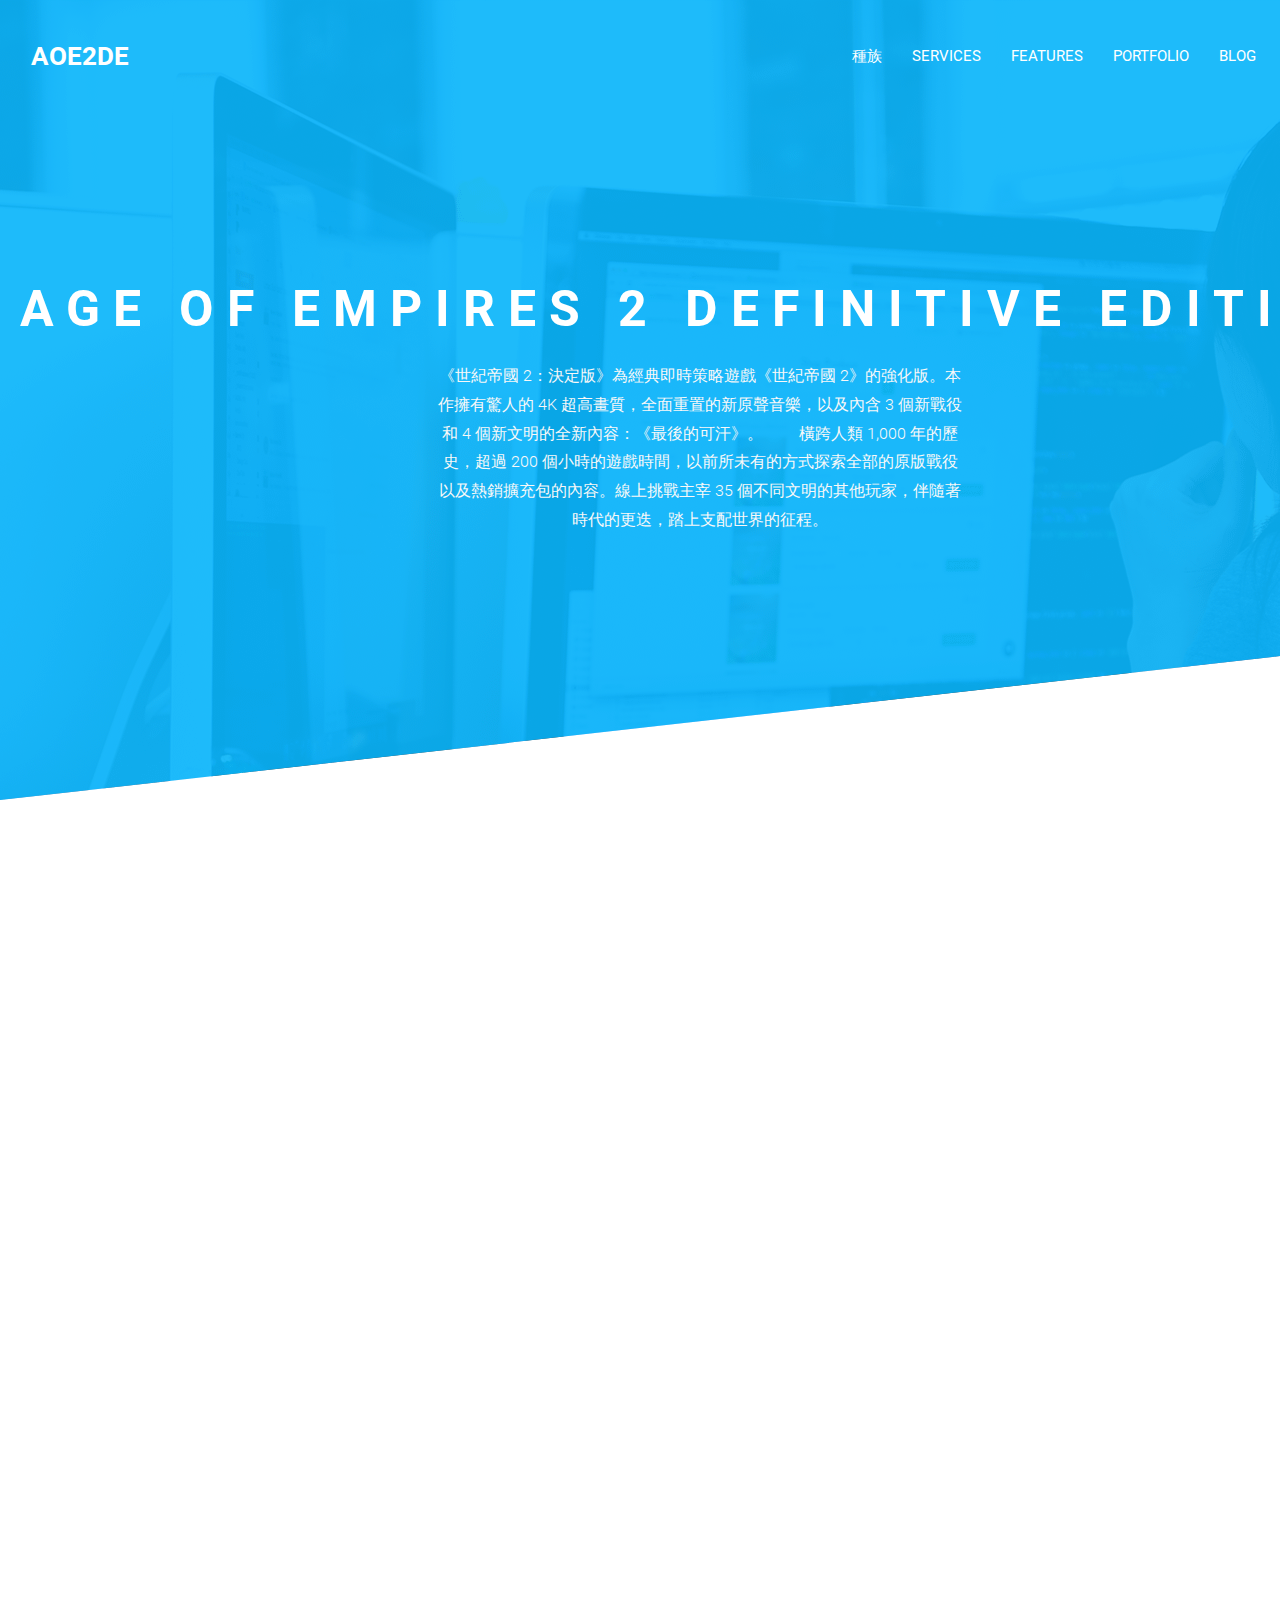
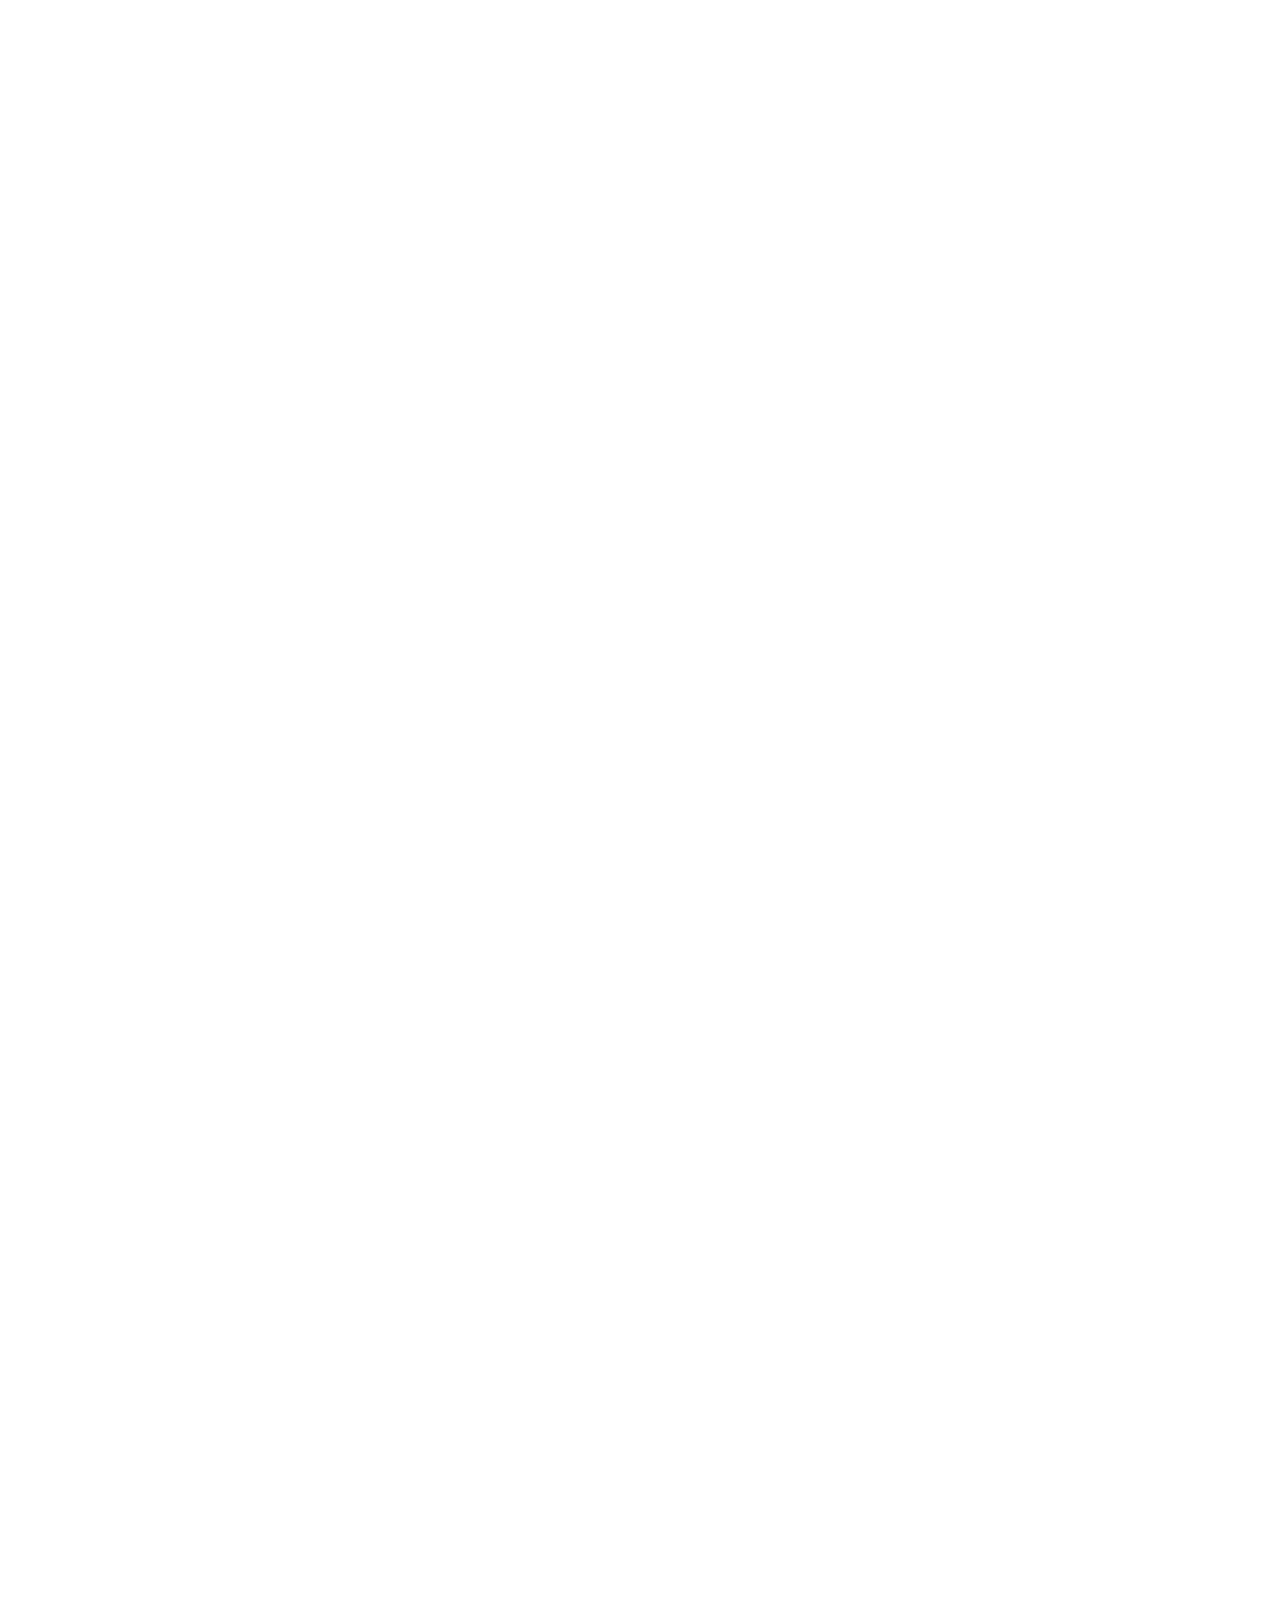
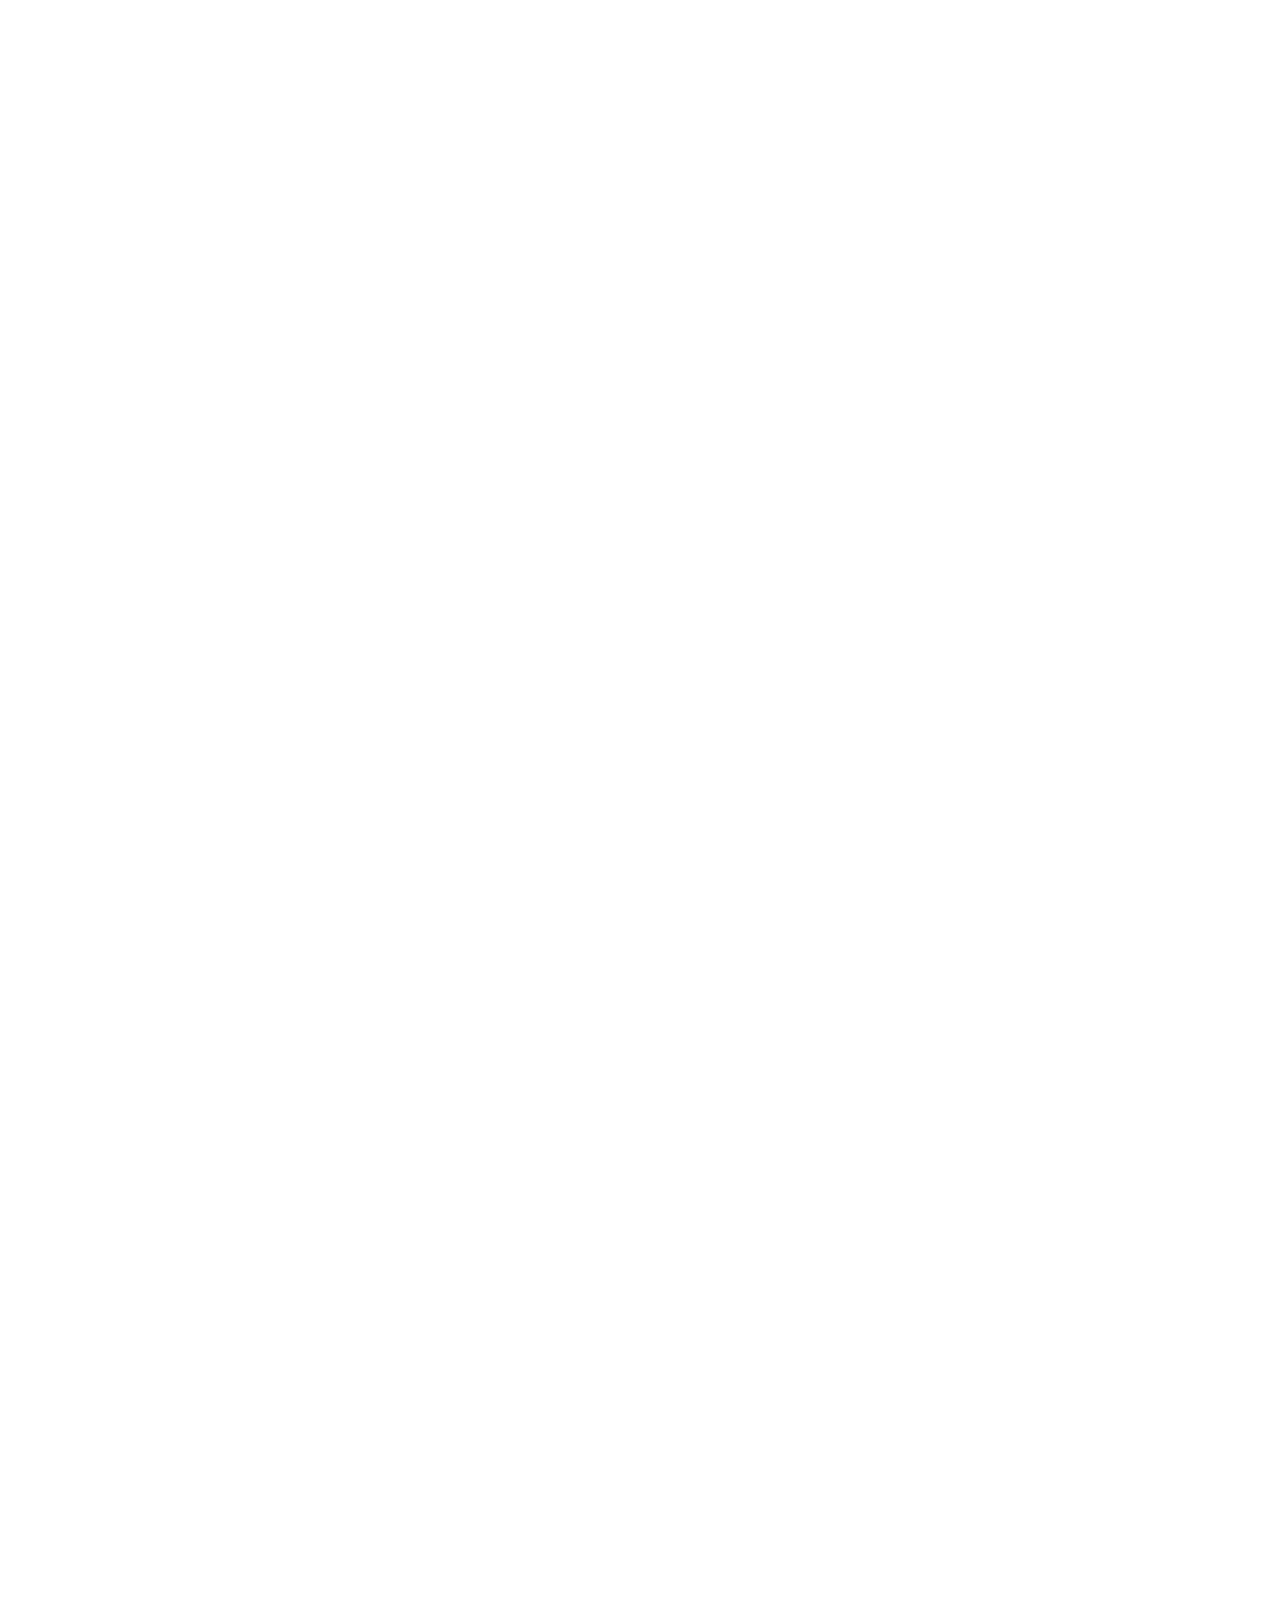
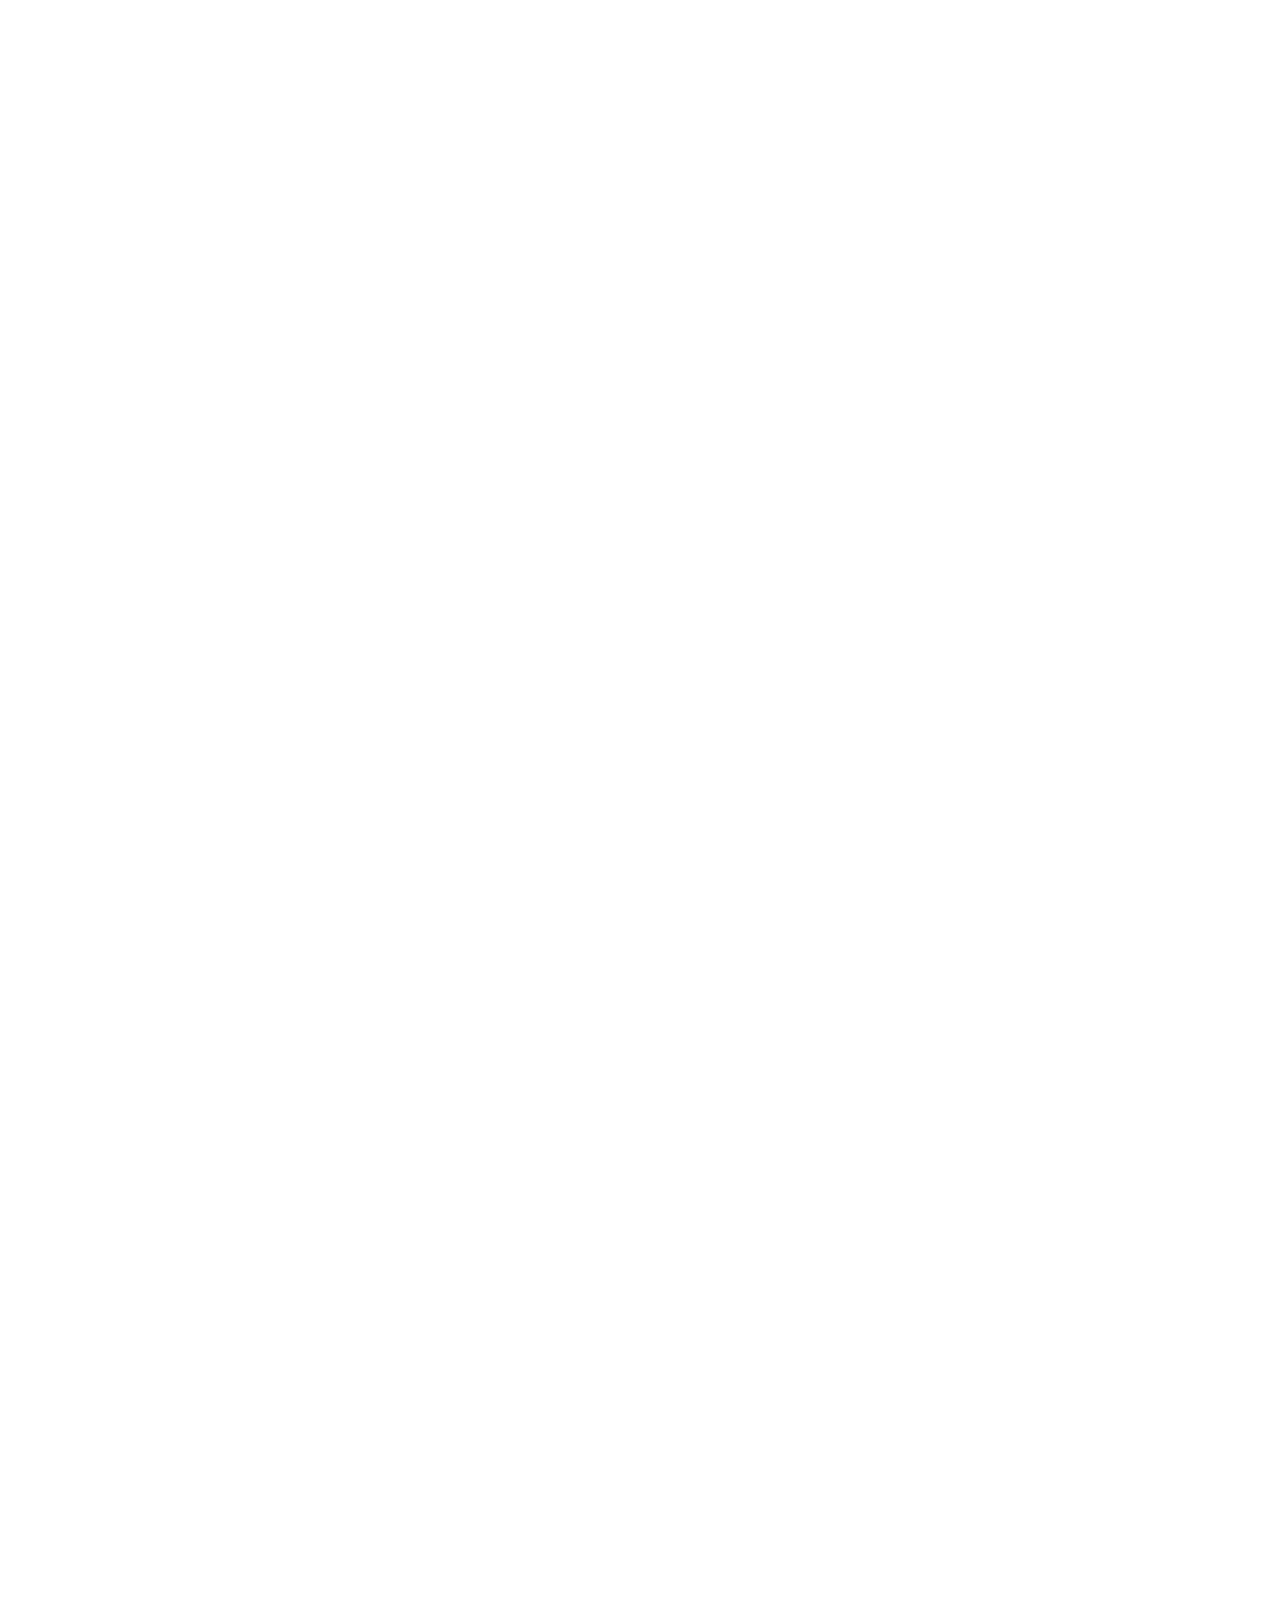
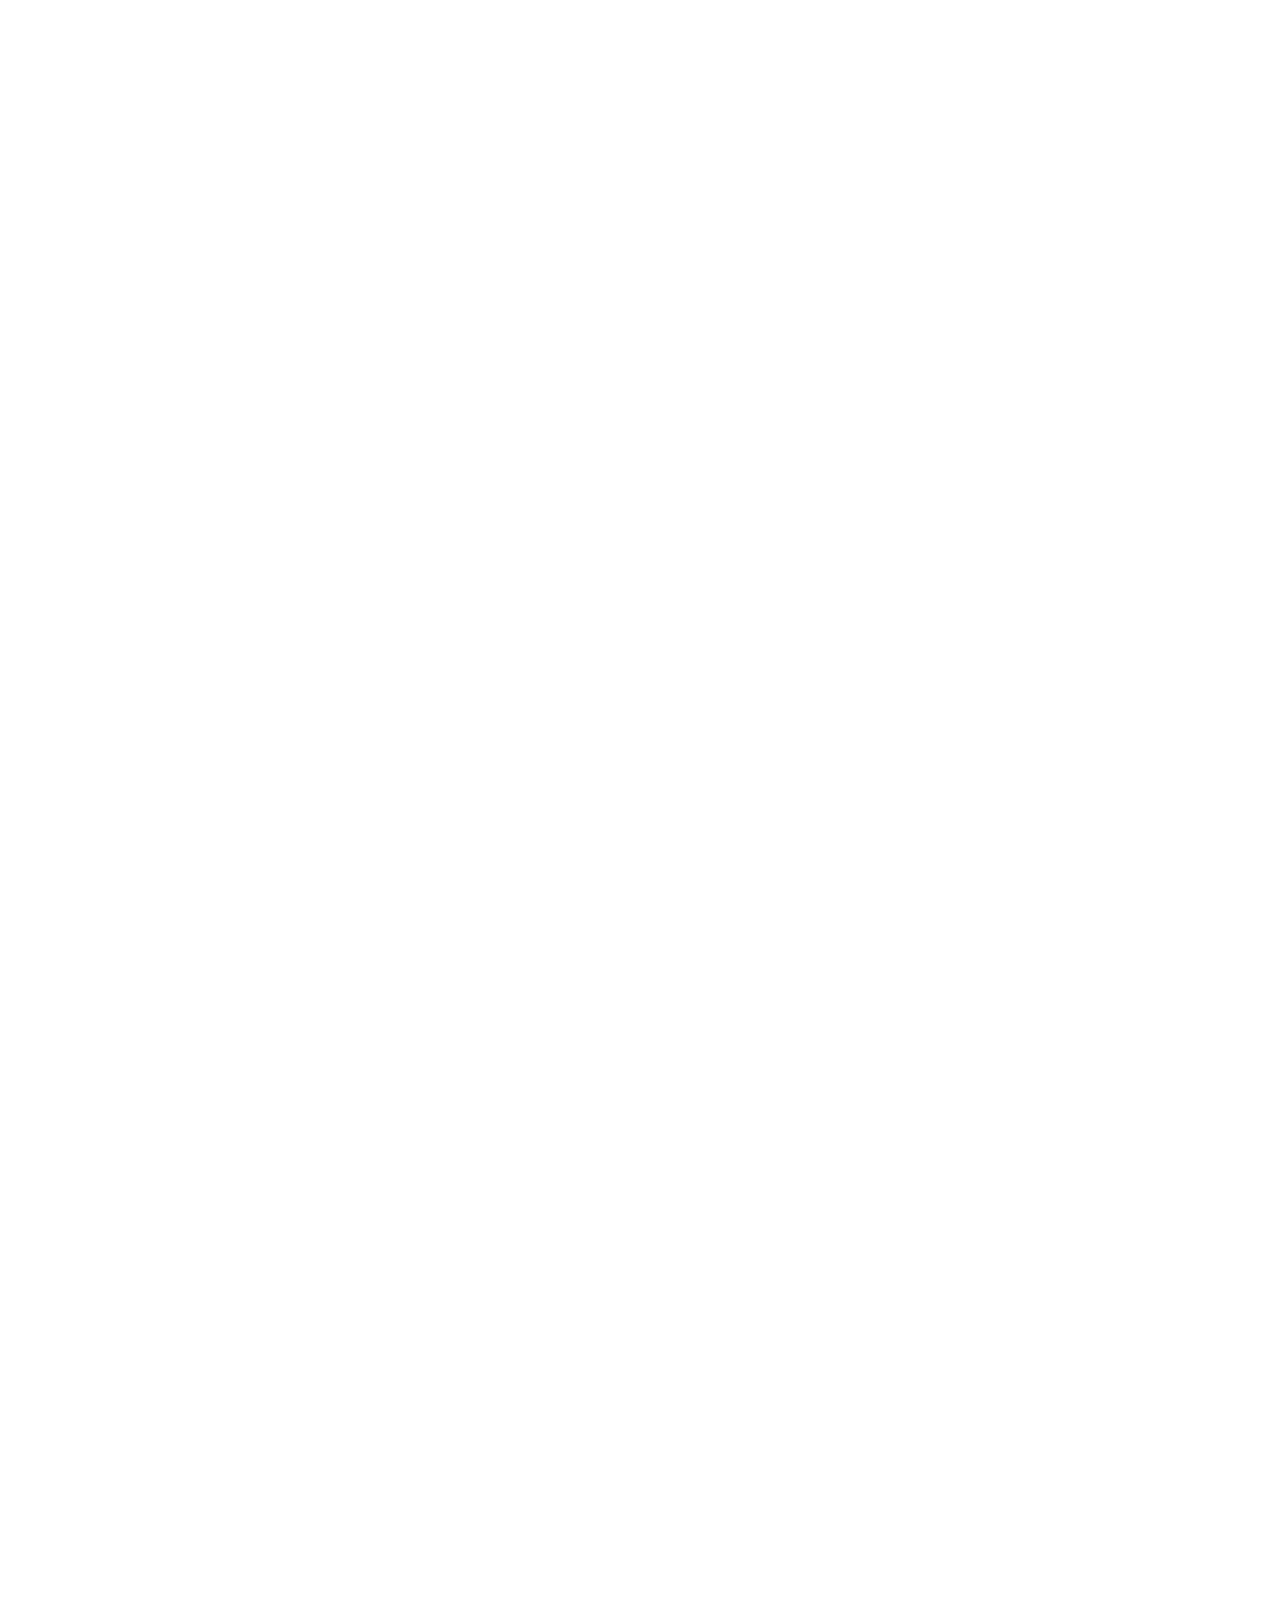
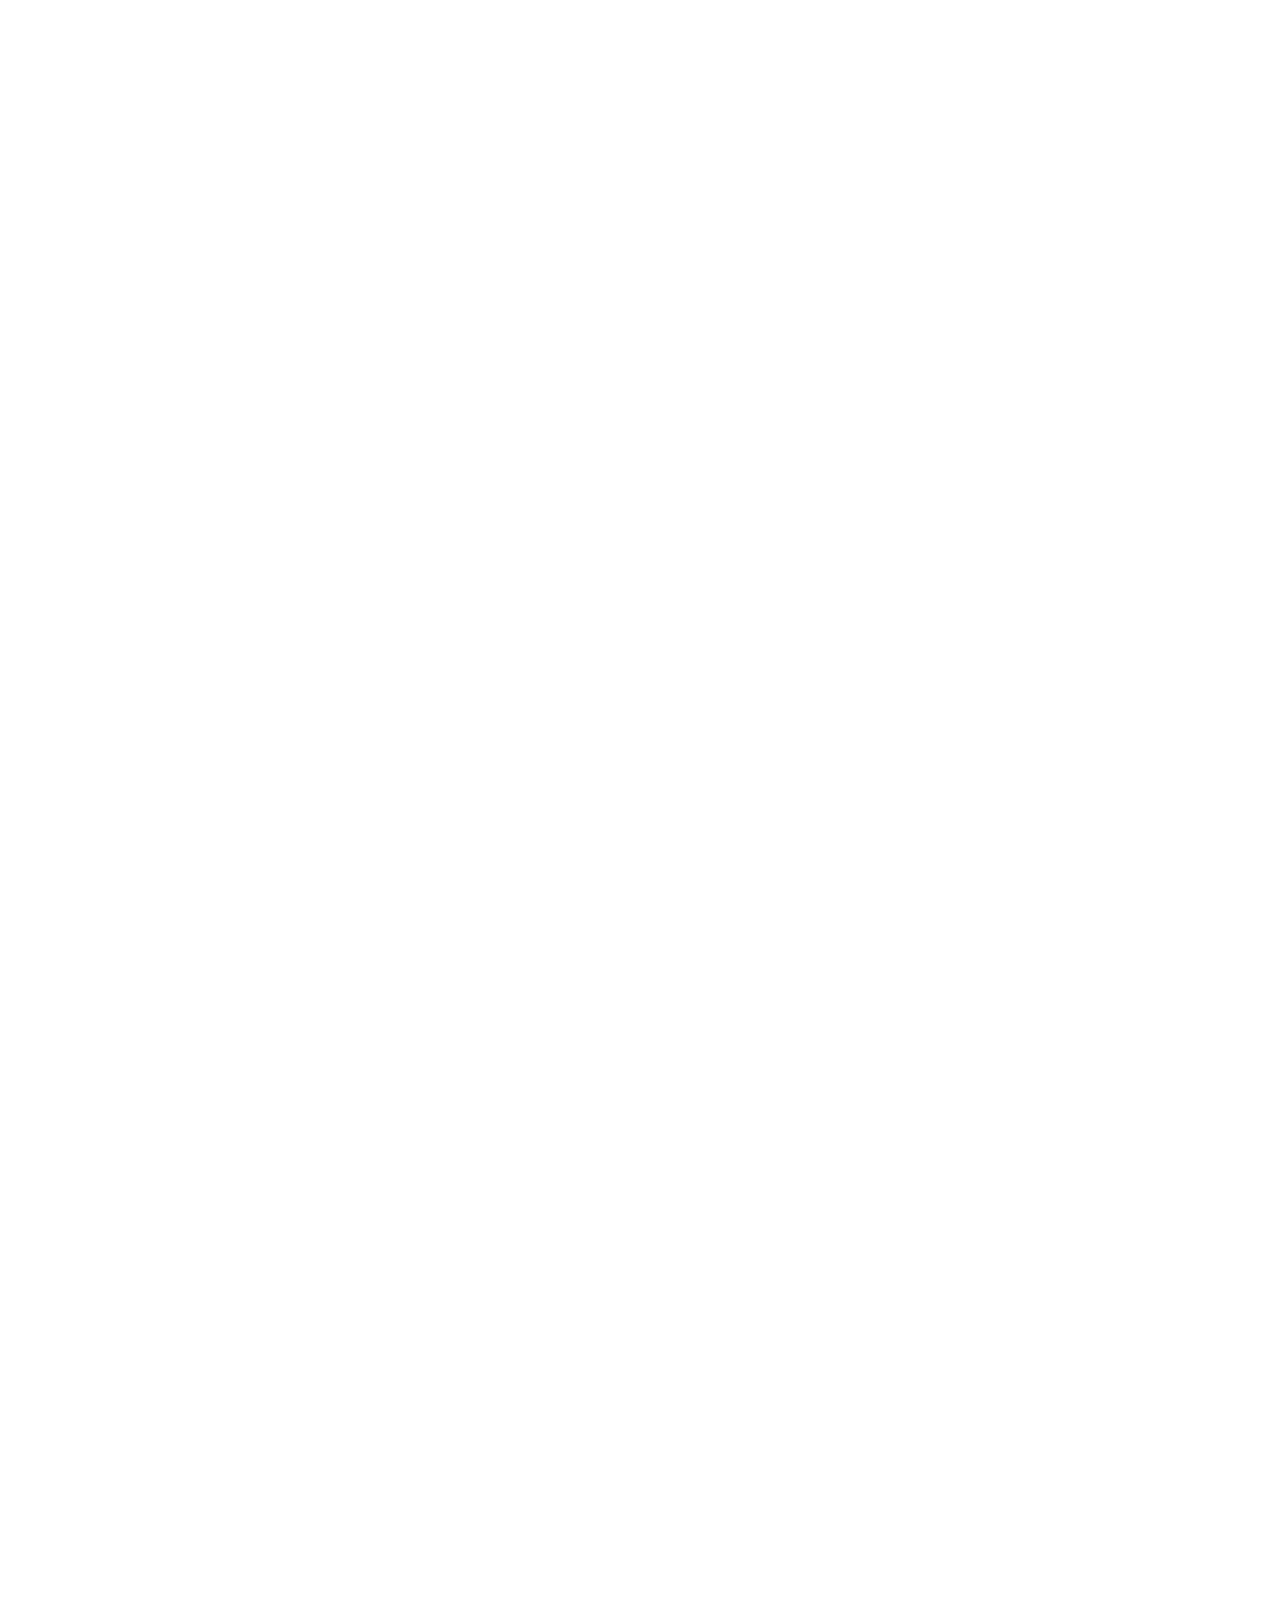
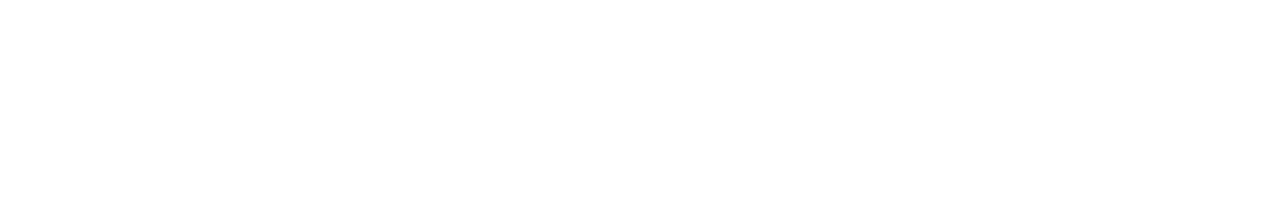
<file: Homeworkweek1/dart-agency-html/index.html>
<!doctype html>
<html lang="en">
<head>
  <meta charset="UTF-8">
  <meta name="viewport" content="width=device-width, initial-scale=1" />
  <title>AOE2.DE</title>
  <meta name="keywords" content="Lorem ipsum dolor sit amet, consectetur adipisicing elit, sed do eiusmod.">
  <meta name="description" content="Lorem ipsum dolor sit amet, consectetur adipisicing elit, sed do eiusmod.">
  
  <link rel="stylesheet" href="assets/bootstrap/css/bootstrap.min.css">
  <link rel="stylesheet" href="assets/flat-icon/flaticon.css">
  <link rel="stylesheet" href="temp/styles/styles.css">
</head>
<body>
  <div class="main-wrapper">
    <header class="header header--bg">
      <div class="container">
        <nav class="navbar">
          <div class="navbar-header">
            <button type="button" class="navbar-toggle" data-toggle="collapse" data-target="#myNavbar">
              <span class="icon-bar"></span>
              <span class="icon-bar"></span>
              <span class="icon-bar"></span> 
            </button>
            <a class="navbar-brand" href="#">AOE2DE</a>
          </div>
          <div class="collapse navbar-collapse" id="myNavbar">
            <ul class="nav navbar-nav pull-right">
              <li><a href="#">種族</a></li>
              <li><a href="#">SERVICES</a></li>
              <li><a href="#">FEATURES</a></li> 
              <li><a href="#">PORTFOLIO</a></li> 
              <li><a href="#">BLOG</a></li> 
              <li><a href="#">CONTACT</a></li> 
            </ul>
          </div>
        </nav>
        <div class="header__content text-center">
          <h1 class="header__content__title">AGE OF EMPIRES 2 DEFINITIVE EDITION</h1>
          <p class="header__content__paragraph">《世紀帝國 2：決定版》為經典即時策略遊戲《世紀帝國 2》的強化版。本作擁有驚人的 4K 超高畫質，全面重置的新原聲音樂，以及內含 3 個新戰役和 4 個新文明的全新內容：《最後的可汗》。

            　　橫跨人類 1,000 年的歷史，超過 200 個小時的遊戲時間，以前所未有的方式探索全部的原版戰役以及熱銷擴充包的內容。線上挑戰主宰 35 個不同文明的其他玩家，伴隨著時代的更迭，踏上支配世界的征程。</p>
          <!--<a class="button button--margin-right button--hover" href="#">LARN MORE</a>
          <a class="button button--hover" href="#" >PURCHASE</a>-->

        </div>
      </div>
    </header>
    
    <section class="service">
      <div class="container">
        <div class="page-section text-center">
          <h2 class="page-section__title">主旨</h2>
          <p class="page-section__paragraph">讓各位快速了解AOE2DE的各種事物</p>
          <div class="row gutters-40">
            <div class="col-md-4">
              <div class="thumbnail">
                <i class="material-icons">trending_up</i>
                <h4 ~class="service__title">種族</h4>
                <p class="service__paragraph">各種族詳細介紹</p>
              </div>
            </div>
            <div class="col-md-4">
              <div class="thumbnail">
                <i class="material-icons">access_time</i>
                <h4 class="service__title">兵種</h4>
                <p class="service__paragraph">介紹及認識兵種相剋</p>
              </div>
            </div>
            <div class="col-md-4">
              <div class="thumbnail">
                <i class="material-icons">group</i>
                <h4 class="service__title">科技</h4>
                <p class="service__paragraph"></p>
              </div>
            </div>
          </div>
          <div class="row gutters-40">
            <div class="col-md-4">
              <div class="thumbnail">
                <i class="material-icons">apps</i>
                <h4 class="service__title"">Responsive Design</h4>
                <p class="service__paragraph">Lorem ipsum dolor sit amet, consectetur adipisicing elit, sed do eiusmod tempor incididunt</p>
              </div>
            </div>
            <div class="col-md-4">
              <div class="thumbnail">
                <i class="material-icons">adjust</i>
                <h4 class="service__title">Target Fill Up</h4>
                <p class="service__paragraph">Lorem ipsum dolor sit amet, consectetur adipisicing elit, sed do eiusmod tempor incididunt</p>
              </div>
            </div>
            <div class="col-md-4">
              <div class="thumbnail">
                <i class="material-icons">local_cafe</i>
                <h4 class="service__title">Graphic Design</h4>
                <p class="service__paragraph">Lorem ipsum dolor sit amet, consectetur adipisicing elit, sed do eiusmod tempor incididunt</p>
              </div>
            </div>
          </div>
        </div>
      </div>
    </section>
    
    <section class="contact contact--bg">
      <div class="container">
        <div class="page-section text-center">
          <h2 class="page-section__title--white">We Always Work To Make A Difference</h2>
          <p class="page-section__paragraph--white">If you like our works and have a project,contact us now</p>
          <a class="button button--hover" href="#">CONTACT US</a>
        </div>
      </div>
    </section>
    
    <section class="about">
      <div class="container">
        <div class="page-section">
          <div class="text-center">
            <h2 class="page-section__title">ABOUT DART AGENCY</h2>
            <p class="page-section__paragraph">Lorem ipsum dolor sit amet, consectetur adipisicing elit, sed do eiusmod tempor incididunt ut labore et dolore magna aliqua. </p>
          </div>
          <div class="row gutters-50">
            <div class="about--narrow">
              <div class="col-md-6">
                <img class="img-responsive" src="assets/images/about-pic.png" alt="">
              </div>
              <div class="col-md-6 about__extra-padding">
                <h3 class="about__content-title">We Believe <br>The Simple Design</h3>
                <p class="about__content-subTitle">Trusted comes with tons of custom widgets, color options, font control and 
                  much more.</p>
                  <p class="about__content-paragraph"">We aim to eliminate the task of dividing your project between different agency, corporate and business template. We are a company that offers services for our clients to solve problems and planing strategies for humanity all over the world.</p>
                  <a class="button--light" href="#">READ MORE</a>
                </div>
              </div>
            </div>
          </div>
        </div>

      </section>
      
      <section class="letsGo letsGo--bg">
        <div class="container">
          <div class="page-section page-section--small text-center">
            <h2 class="page-section__title--white page-section__title--white--less-margin">LET’S MAKE SOMETHING GREAT TOGETHER</h2>
            <p class="page-section__paragraph page-section__paragraph--less-padding">We aim to eliminate the task of dividing your project between different agency between different agency, corporate</p>
            <a class="button button--hover" href="#">LETS GO</a>
          </div>
        </div>
      </section>
      
      <div class="container">
        <section class="project">
          <div class="page-section">
            <div class="text-center">
              <h2 class="page-section__title">FEATURED PROJECT</h2>
              <p class="page-section__paragraph">Lorem ipsum dolor sit amet, consectetur adipisicing elit, sed do eiusmod tempor incididunt ut labore et dolore magna aliqua. </p>
            </div>
            <div class="row gutters-50">
              <div class="col-md-4">
                <div class="thumbnail">
                  <a href="assets/images/featured-project-pic1.png" target="_blank">
                    <img class="img-responsive" src="assets/images/featured-project-pic1.png" alt="">
                    <div class="caption">
                      <h4 class="project__title">DESIGN</h4>
                      <p class="project__paragraph">Lorem ipsum dolor sit amet </p>
                    </div>
                  </a>
                </div>
              </div>
              <div class="col-md-4">
                <div class="thumbnail">
                  <a href="assets/images/featured-project-pic2.png" target="_blank">
                    <img class="img-responsive" src="assets/images/featured-project-pic2.png" alt="">
                    <div class="caption">
                      <h4 class="project__title">DESIGN</h4>
                      <p class="project__paragraph">Lorem ipsum dolor sit amet </p>
                    </div>
                  </a>
                </div>
              </div>
              <div class="col-md-4">
                <div class="thumbnail">
                  <a href="assets/images/featured-project-pic3.png" target="_blank">
                    <img class="img-responsive" src="assets/images/featured-project-pic3.png" alt="">
                    <div class="caption">
                      <h4 class="project__title">DESIGN</h4>
                      <p class="project__paragraph">Lorem ipsum dolor sit amet </p>
                    </div>
                  </a>
                </div>
              </div>
            </div>
            <div class="row gutters-50">
              <div class="col-md-4">
                <div class="thumbnail">
                  <a href="assets/images/featured-project-pic4.png" target="_blank">
                    <img class="img-responsive" src="assets/images/featured-project-pic4.png" alt="">
                    <div class="caption">
                      <h4 class="project__title">DESIGN</h4>
                      <p class="project__paragraph">Lorem ipsum dolor sit amet </p>
                    </div>
                  </a>
                </div>
              </div>
              <div class="col-md-4">
                <div class="thumbnail">
                  <a href="assets/images/featured-project-pic5.png" target="_blank">
                    <img class="img-responsive" src="assets/images/featured-project-pic5.png" alt="">
                    <div class="caption">
                      <h4 class="project__title">DESIGN</h4>
                      <p class="project__paragraph">Lorem ipsum dolor sit amet </p>
                    </div>
                  </a>
                </div>
              </div>
              <div class="col-md-4">
                <div class="thumbnail">
                  <a href="assets/images/featured-project-pic6.png" target="_blank">
                    <img class="img-responsive" src="assets/images/featured-project-pic6.png" alt="">
                    <div class="caption">
                      <h4 class="project__title">DESIGN</h4>
                      <p class="project__paragraph">Lorem ipsum dolor sit amet </p>
                    </div>
                  </a>
                </div>
              </div>
            </div>
          </div>
        </section>
      </div>
      
      <div class="container">
        <div class="modal fade" id="myModal" tabindex="-1" role="dialog" aria-labelledby="exampleModalLabel" aria-hidden="true">
          <div class="modal-dialog" role="document">
            <div class="modal-content">
              <div class="modal-body">
                <button type="button" class="close" data-dismiss="modal" aria-label="Close">
                  <span aria-hidden="true">&times;</span>
                </button>

                <div class="embed-responsive embed-responsive-16by9">
                  <iframe class="embed-responsive-item" src="https://www.youtube.com/embed/WP_vM301VZA?autoplay=0" frameborder="0" allowfullscreen="" id="video"  allowscriptaccess="always"></iframe>
                </div>
              </div>
            </div>
          </div>
        </div>
      </div>
      
      <section class="video-section video-section--bg">
        <div class="container">
          <div class="page-section page-section--large text-center">
            <button class="video-section__icon" data-toggle="modal" data-target="#myModal"><img src="assets/images/video-icon.png" alt=""></button>
          </div>
        </div>
      </section>
      
      <div class="container">
        <section class="team">
          <div class="page-section text-center">
            <h2 class="page-section__title">CREATIVE TEAM</h2>
            <p class="page-section__paragraph">Lorem ipsum dolor sit amet, consectetur adipisicing elit, sed do eiusmod tempor incididunt ut labore et dolore magna aliqua. </p>
            <div class="row gutters-50">
              <div class="col-md-6 col-lg-3">
                <div class="thumbnail">
                  <a href="assets/images/team-pic1.png" target="_blank">
                    <img src="assets/images/team-pic1.png" alt="">
                    <div class="caption team__caption">
                      <h4 class="team__name">Elodia S. Keefe</h4>
                      <p class="team__title">Founder</p>
                    </div>
                  </a>
                </div>
              </div>
              <div class="col-md-6 col-lg-3">
                <div class="thumbnail">
                  <a href="assets/images/team-pic2.png" target="_blank">
                    <img src="assets/images/team-pic2.png" alt="">
                    <div class="caption team__caption">
                      <h4 class="team__name">Sheryl D. Trent</h4>
                      <p class="team__title">Co-Founder</p>
                    </div>
                  </a>
                </div>
              </div>
              <div class="col-md-6 col-lg-3">
                <div class="thumbnail">
                  <a href="assets/images/team-pic3.png" target="_blank">
                    <img src="assets/images/team-pic3.png" alt="">
                    <div class="caption team__caption">
                      <h4 class="team__name">Dorothy J. Cook</h4>
                      <p class="team__title">UI Specialist</p>
                    </div>
                  </a>
                </div>
              </div>
              <div class="col-md-6 col-lg-3">
                <div class="thumbnail">
                  <a href="assets/images/team-pic4.png" target="_blank">
                    <img src="assets/images/team-pic4.png" alt="">
                    <div class="caption team__caption">
                      <h4 class="team__name">Stuart D. Mahaffey</h4>
                      <p class="team__title">Admin</p>
                    </div>
                  </a>
                </div>
              </div>
            </div>
          </div>
        </section>
      </div>
      
      <div class="container">
        <section class="price">
          <div class="page-section page-section--small text-center">
            <h2 class="page-section__title">OUR PRICING</h2>
            <p class="page-section__paragraph">Lorem ipsum dolor sit amet, consectetur adipisicing elit, sed do eiusmod tempor incididunt ut labore et dolore magna aliqua. </p>
            <div class="price__panel-wrapper">
              <div class="row gutters-50">
                <div class="col-md-4">
                  <div class="panel text-center">
                    <div class="panel-heading">
                      <h4 class="price__title">SILVER</h4>
                      <h1 class="price__ammount">&#36;<span class="price__ammount--number">159</span> &#47;Year</h1>
                    </div>
                    <div class="panel-body">
                      <p>Up To 5 user</p>
                      <p>Max. 100 iteam/month</p>
                      <p>Unlimited queries</p>
                      <p>Full statistics</p>
                    </div>
                    <div>
                      <a class="panel__button" href="#">GET THIS PLAN</a>
                    </div>
                  </div>
                </div>
                <div class="col-md-4">
                  <div class="panel text-center">
                    <div class="panel-heading">
                      <h4 class="price__title">GOLD</h4>
                      <h1 class="price__ammount">&#36; <span class="price__ammount--number">249</span> &#47;Year</h1>
                    </div>
                    <div class="panel-body">
                      <p>Up To 10 user</p>
                      <p>Max. 200 iteam/month</p>
                      <p>Unlimited queries</p>
                      <p>Full statistics</p>
                    </div>
                    <div>
                      <a class="panel__button" href="#">GET THIS PLAN</a>
                    </div>
                  </div>
                </div>
                <div class="col-md-4">
                  <div class="panel text-center">
                    <div class="panel-heading">
                      <h4 class="price__title">PLATINUM</h4>
                      <h1 class="price__ammount">&#36; <span class="price__ammount--number">459</span> &#47;Year</h1>
                    </div>
                    <div class="panel-body">
                      <p>Up To 5 user</p>
                      <p>Unlimited iteam</p>
                      <p>Unlimited queries</p>
                      <p>Full statistics</p>
                    </div>
                    <div>
                      <a class="panel__button" href="#">GET THIS PLAN</a>
                    </div>
                  </div>
                </div>
              </div>
            </div>
          </div>
        </section>
      </div>
      
      <section class="overview overview--bg">
        <div class="container">
          <div class="page-section">
            <div class="overview__wrapper text-center">
              <ul>
                <li>
                  <h1 class="overview__number">550</h1>
                  <p class="overview__title">CUP OF COFFEE</p>
                </li>
                <li>
                  <h1 class="overview__number">800</h1>
                  <p class="overview__title">PROJECT DONE</p>
                </li>
                <li>
                  <h1 class="overview__number">400</h1>
                  <p class="overview__title">HAPPY CLIENT</p>
                </li>
                <li>
                  <h1 class="overview__number">3550</h1>
                  <p class="overview__title">AWARDS WIN</p>
                </li>
              </ul>
            </div>

          </div>
        </div>
      </section>
      
      <div class="container">
        <section class="slider">
          <div class="page-section text-center">
            <h2 class="page-section__title">WHAT CLIENT SAY?</h2>
            <p class="page-section__paragraph">Lorem ipsum dolor sit amet, consectetur adipisicing elit, sed do eiusmod tempor incididunt ut labore et dolore magna aliqua. </p>
            <div id="myCarousel" class="carousel slide" data-ride="carousel" data-interval="false">

              <!-- Wrapper for slides -->
              <div class="carousel-inner">
                <div class="item active">
                  <img class="img-responsive slider__image" src="assets/images/slider-image.png" alt="">
                  <p class="slider__paragraph">magna aliqua. Ut enim ad minim veniam, quis nostrud exercitation ullamco laboris nisi ut aliquip ex ea commodo consequat. Duis aute irure dolor in reprehenderit.</p>
                  <h3 class="slider__name">Sheryl D</h3>
                  <p class="slider__title">UI Design Agency</p>
                </div>

                <div class="item">
                  <img class="img-responsive slider__image" src="assets/images/slider-image.png" alt="">
                  <p class="slider__paragraph">magna aliqua. Ut enim ad minim veniam, quis nostrud exercitation ullamco laboris nisi ut aliquip ex ea commodo consequat. Duis aute irure dolor in reprehenderit.</p>
                  <h3 class="slider__name">Sheryl D</h3>
                  <p class="slider__title">UI Design Agency</p>
                </div>

                <div class="item">
                  <img class="img-responsive slider__image" src="assets/images/slider-image.png" alt="">
                  <p class="slider__paragraph">magna aliqua. Ut enim ad minim veniam, quis nostrud exercitation ullamco laboris nisi ut aliquip ex ea commodo consequat. Duis aute irure dolor in reprehenderit.</p>
                  <h3 class="slider__name">Sheryl D</h3>
                  <p class="slider__title">UI Design Agency</p>
                </div>
              </div>

              <!-- Left and right controls -->
              <a class="left carousel-control" href="#myCarousel" data-slide="prev">
                <i class="material-icons">chevron_left</i>
                <span class="sr-only">Previous</span>
              </a>
              <a class="right carousel-control" href="#myCarousel" data-slide="next">
                <i class="material-icons">chevron_right</i>
                <span class="sr-only">Next</span>
              </a>
            </div>
          </div>
        </section>
      </div>
      
      <section class="contact-two contact-two--bg">
        <div class="container">
          <div class="page-section text-center">
            <h2 class="contact-two__title">Keep in touch with us! We are available for 24 hours</h2>
            <a class="button contact-two__button button--hover" href="#">CONTACT US</a>
          </div>
        </div>
      </section>
      
      <div class="container">
        <section class="blog">
          <div class="page-section">
            <div class="text-center">
              <h2 class="page-section__title">OUR BLOG</h2>
              <p class="page-section__paragraph">Lorem ipsum dolor sit amet, consectetur adipisicing elit, sed do eiusmod tempor incididunt ut labore et dolore magna aliqua. </p>
            </div>
            <div class="row gutters-50">
              <div class="col-md-4">
                <div class="thumbnail">
                  <a href="assets/images/blog-pic1.png" target="_blank">
                    <img class="img-responsive" src="assets/images/blog-pic1.png" alt="">
                    <div class="caption">
                      <h3 class="blog__title">Global Traffic Search</h3>
                      <p class="blog__paragraph">By Jhon Doe <span class="blog__paragraph--slash">&#47;</span> 12 July, 2017 <span class="blog__paragraph--slash">&#47;</span> 2 Comments</p>
                      <h4 class="blog__read-more">READ MORE</h4>
                    </div>
                  </a>
                </div>
              </div>
              <div class="col-md-4">
                <div class="thumbnail">
                  <a href="assets/images/blog-pic2.png" target="_blank">
                    <img class="img-responsive" src="assets/images/blog-pic2.png" alt="">
                    <div class="caption">
                      <h3 class="blog__title">Global Traffic Search</h3>
                      <p class="blog__paragraph">By Jhon Doe &#47; 12 July, 2017 &#47; 2 Comments</p>
                      <h4 class="blog__read-more">READ MORE</h4>
                    </div>
                  </a>
                </div>
              </div>
              <div class="col-md-4">
                <div class="thumbnail">
                  <a href="assets/images/blog-pic3.png" target="_blank">
                    <img class="img-responsive" src="assets/images/blog-pic3.png" alt="">
                    <div class="caption">
                      <h3 class="blog__title">Global Traffic Search</h3>
                      <p class="blog__paragraph">By Jhon Doe &#47; 12 July, 2017 &#47; 2 Comments</p>
                      <h4 class="blog__read-more">READ MORE</h4>
                    </div>
                  </a>
                </div>
              </div>
            </div>
          </div>
        </section>
      </div>
      
      <footer class="footer footer--bg">
        <div class="container">
          <div class="page-section">
            <div class="row gutters-100">
              <div class="col-md-4 col-lg-3">
                <div class="footer__first">
                  <h2 class="footer__title">DART AGENCY</h2>
                  <p class="footer-first__paragraph">Lorem ipsum dolor sit amet, consectet adipisicing elit, sed do eiusmod tempor incididunt ut labore </p>
                  <ul class="footer-first__social-icons">
                    <li><a href="#"><i class="flaticon-facebook-letter-logo"></i></a></li>
                    <li><a href="#"><i class="flaticon-twitter-logo"></i></a></li>
                    <li><a href="#"><i class="flaticon-dribbble-logo"></i></a></li>
                    <li><a href="#"><i class="flaticon-behance-logo"></i></a></li>
                  </ul>
                </div>
              </div>
              <div class="col-md-6 col-lg-2">
                <div class="footer__second">
                  <h2 class="footer__title">QUICK LINK</h2>
                  <ul>
                    <li><a href="#">Home</a></li>
                    <li><a href="#">About Us</a></li>
                    <li><a href="#">Service</a></li>
                    <li><a href="#">Blog</a></li>
                    <li><a href="#">Contact</a></li>
                  </ul>
                </div>
              </div>
              <div class="col-md-6 col-lg-3">
                <div class="footer__third">
                  <h2 class="footer__title">CONTACT US</h2>
                  <ul>
                    <li><span class="glyphicon glyphicon-envelope"></span> <a href="#">dartagency@gmail.com</a></li>
                    <li><span class="glyphicon glyphicon-earphone"></span> <a href="#">+0123-345-6789</a></li>
                  </ul>
                  <h4 class="footer__subscribe__title">Subscribe</h4>
                  <div class="subscribe-section">
                    <input type="email" class="form-control" size="50" placeholder="Enter Your Email" required>
                    <button class="subscribe-section__button" type="button"><img src="assets/images/send-icon.png" alt=""></button>
                  </div>
                </div>
              </div>
              <div class="col-md-6 col-lg-4">
                <div class="footer__fourth">
                  <h4 class="footer__title">INSTAGRAM</h4>
                  <div class="row">
                    <ul>
                      <li><a href="#"><img src="assets/images/instagram-pic1.png" alt=""></a></li>
                      <li><a href="#"><img src="assets/images/instagram-pic2.png" alt=""></a></li>
                      <li><a href="#"><img src="assets/images/instagram-pic3.png" alt=""></a></li>
                    </ul>
                  </div>
                  <div class="row">
                    <ul>
                      <li><a href="#"><img src="assets/images/instagram-pic4.png" alt=""></a></li>
                      <li><a href="#"><img src="assets/images/instagram-pic5.png" alt=""></a></li>
                      <li><a href="#"><img src="assets/images/instagram-pic6.png" alt=""></a></li>
                    </ul>
                  </div>
                </div>
              </div>
            </div>
            <hr class="footer__horizontal-bar">
            <p class="footer__bottom-paragraph">&copy; Copyright 2017 <a href="#" style="color: #00aafe;font-weight:bold;">DartThemes</a>. All Rights Reserved</p>
          </div>
        </div>
      </footer>
  </div>
    
    
  

  <script src="assets/jquery/jquery-3.2.1.min.js"></script>
  <script src="assets/bootstrap/js/bootstrap.min.js"></script>

  <script>
    $(document).ready(function() {

      var $videoSrc = $("#video").attr("src");

      $('#myModal').on('hide.bs.modal', function (e) {
        $("#video").attr('src',$videoSrc); 
      });



    });
  </script>
</body>
</html>
</file>
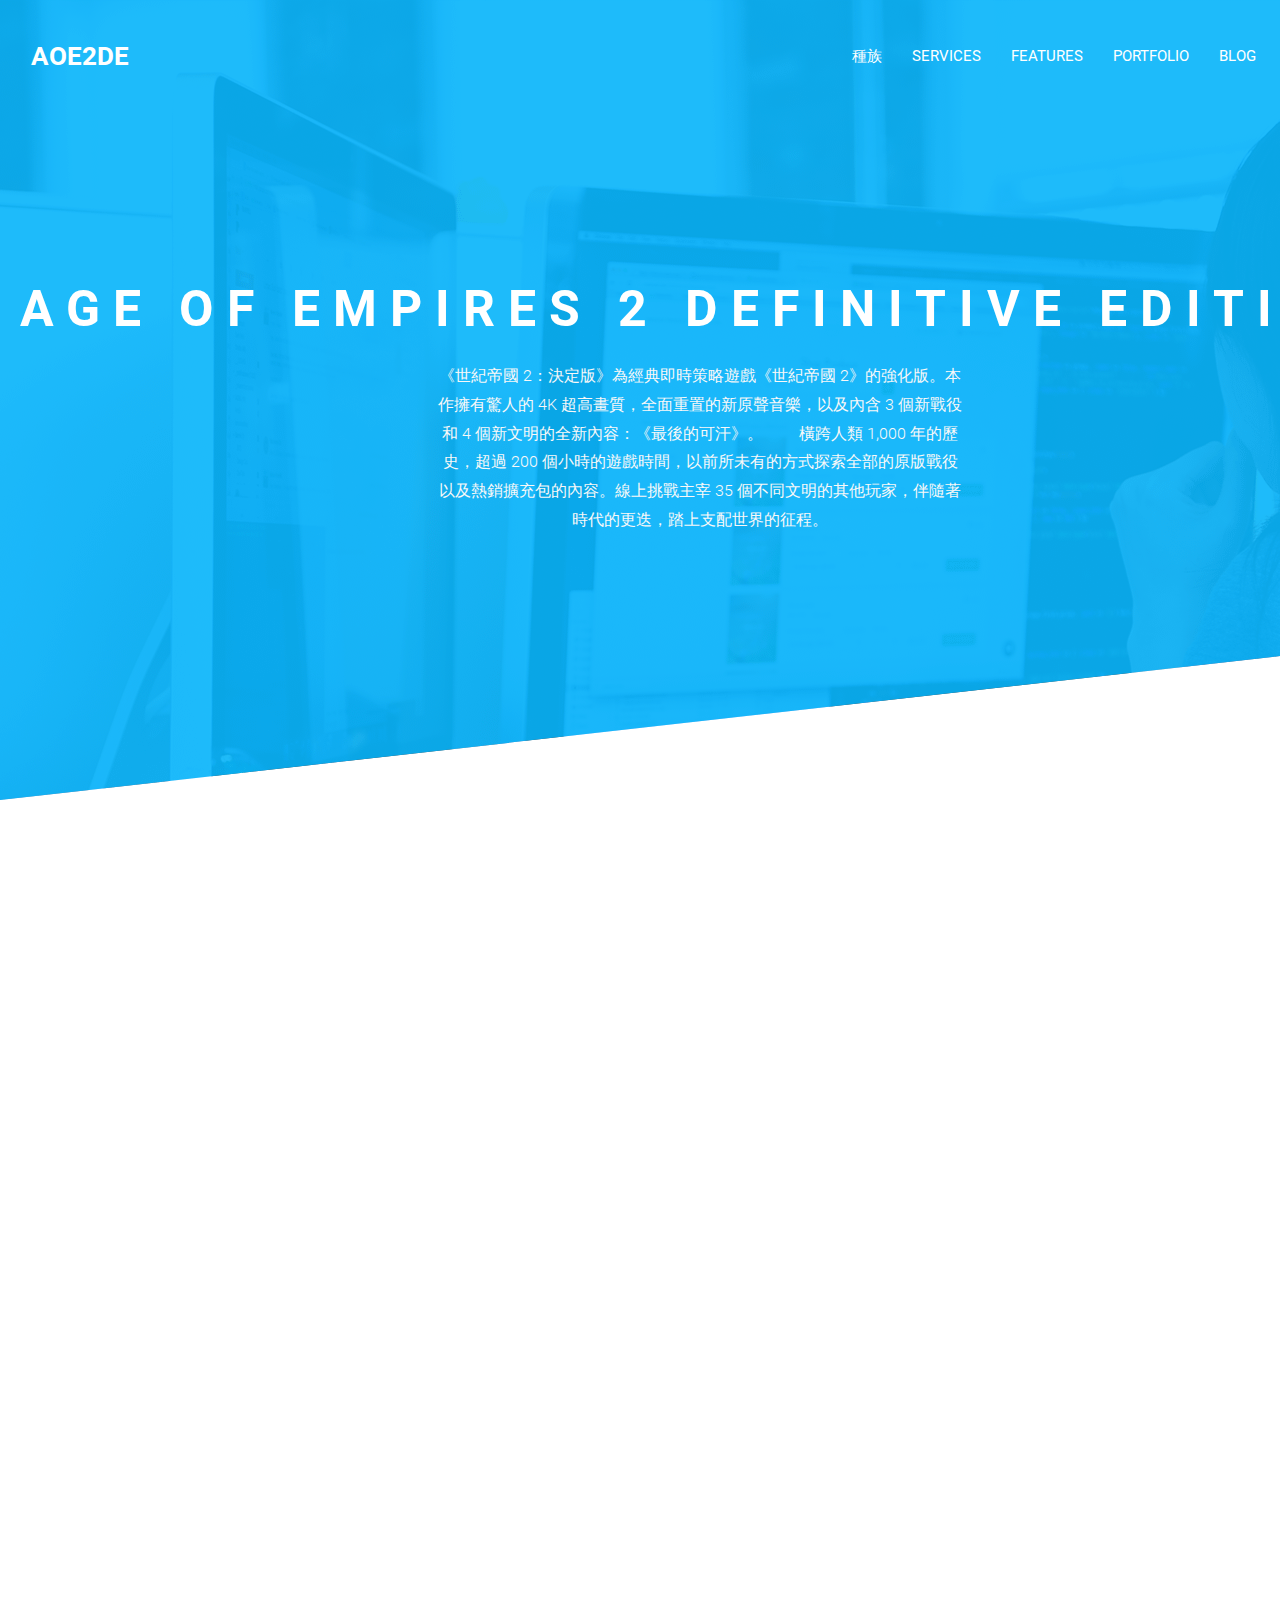
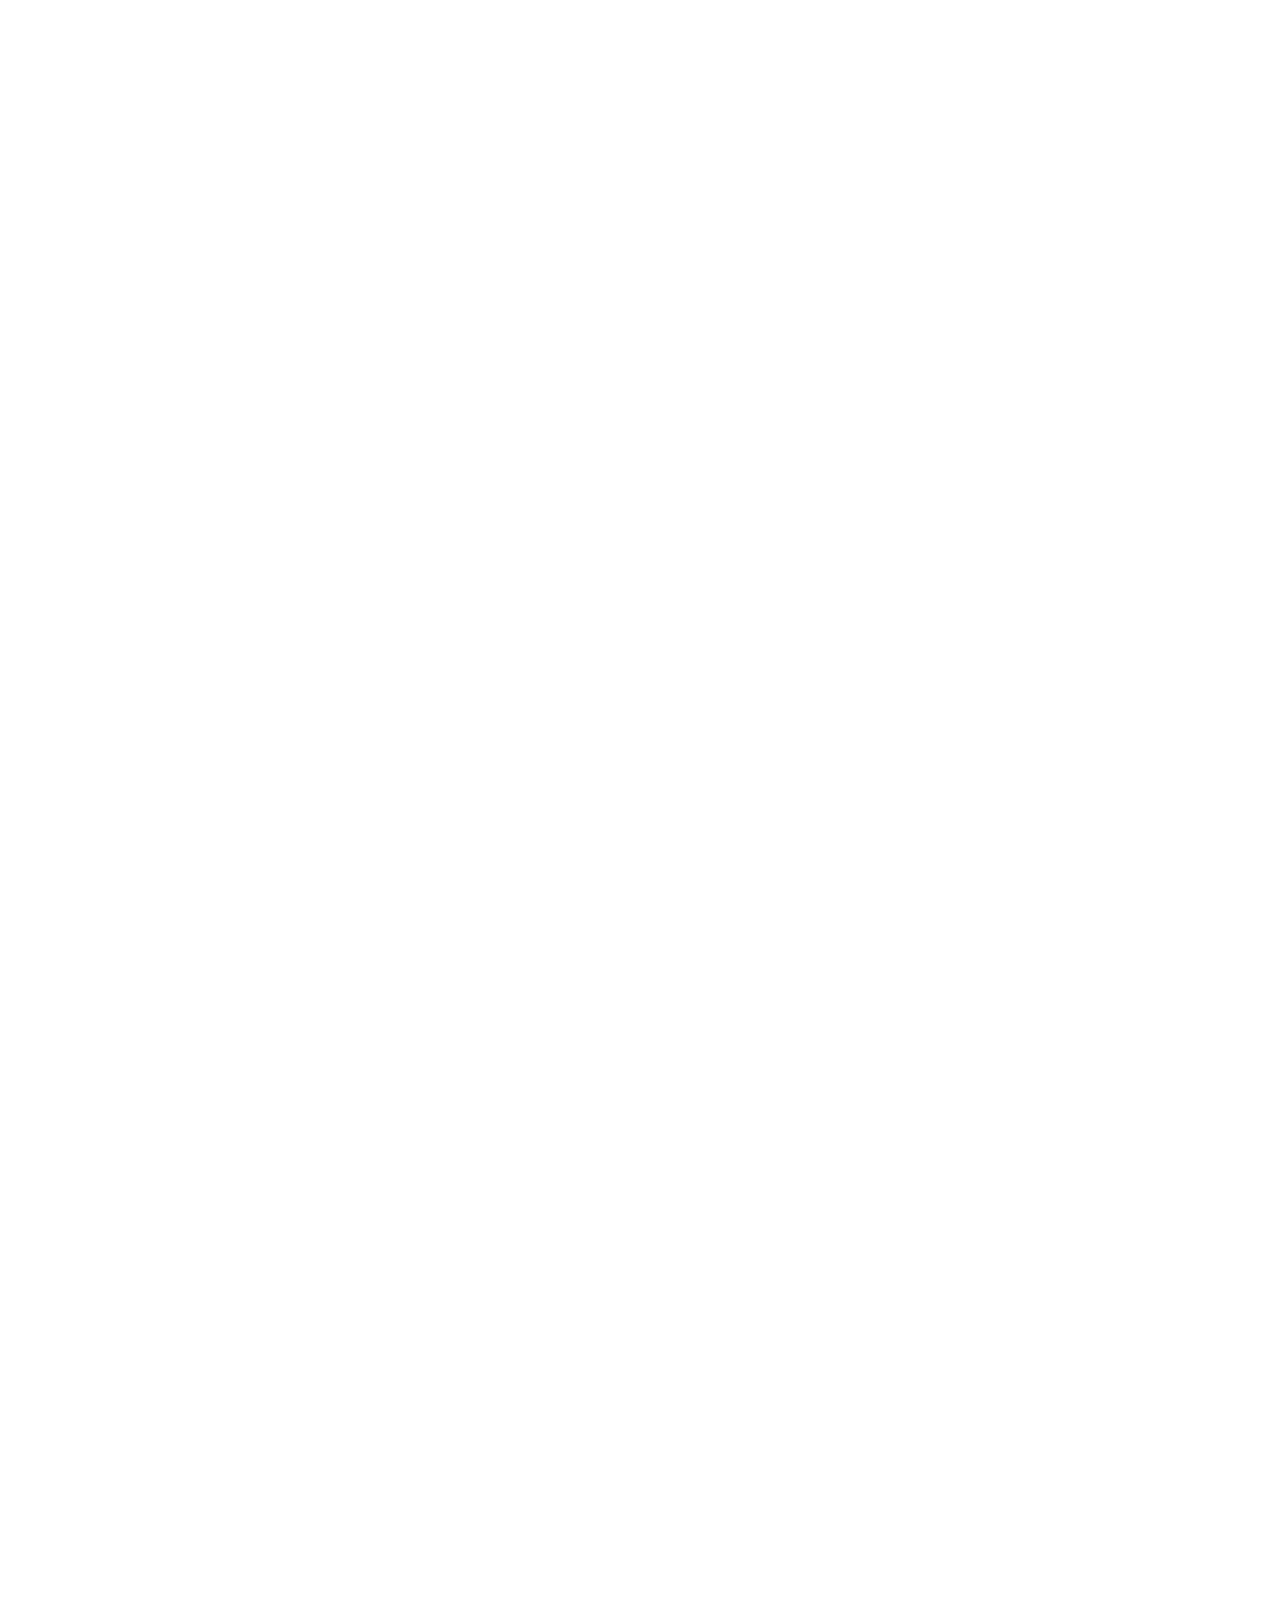
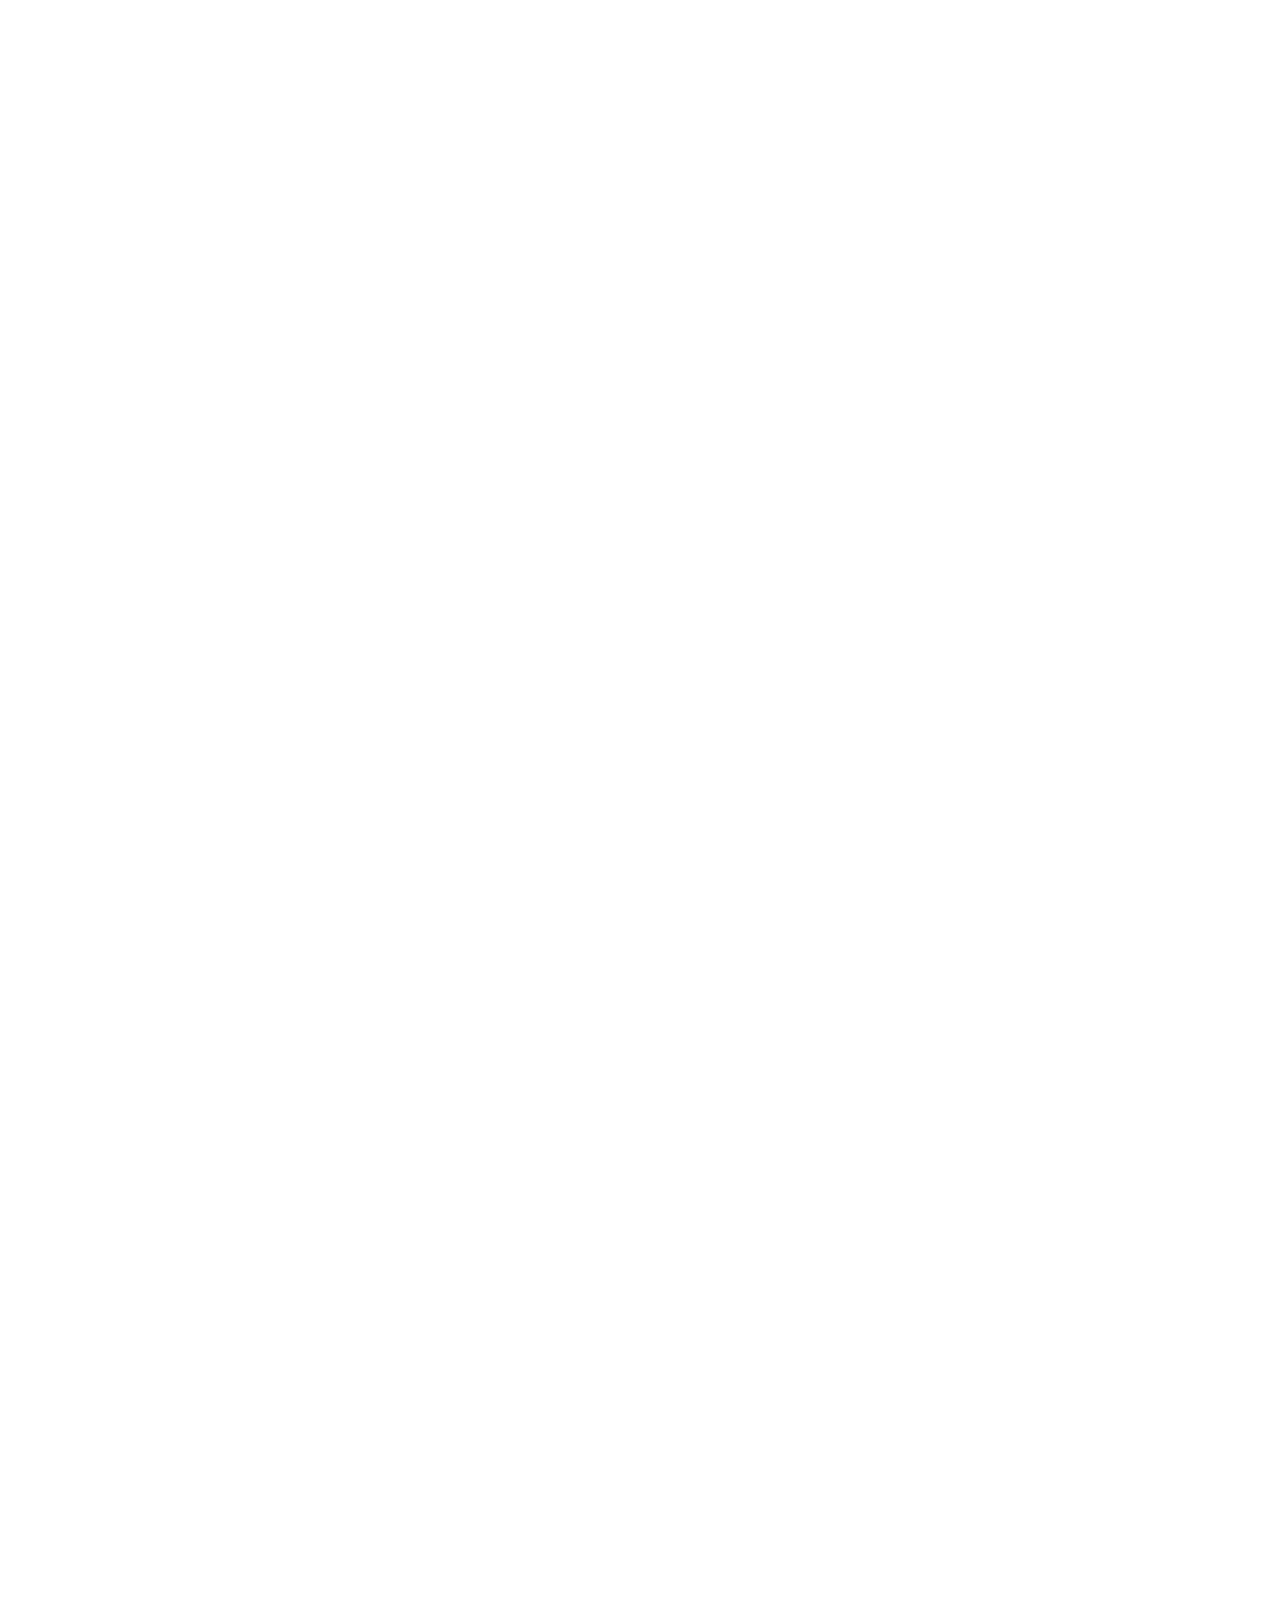
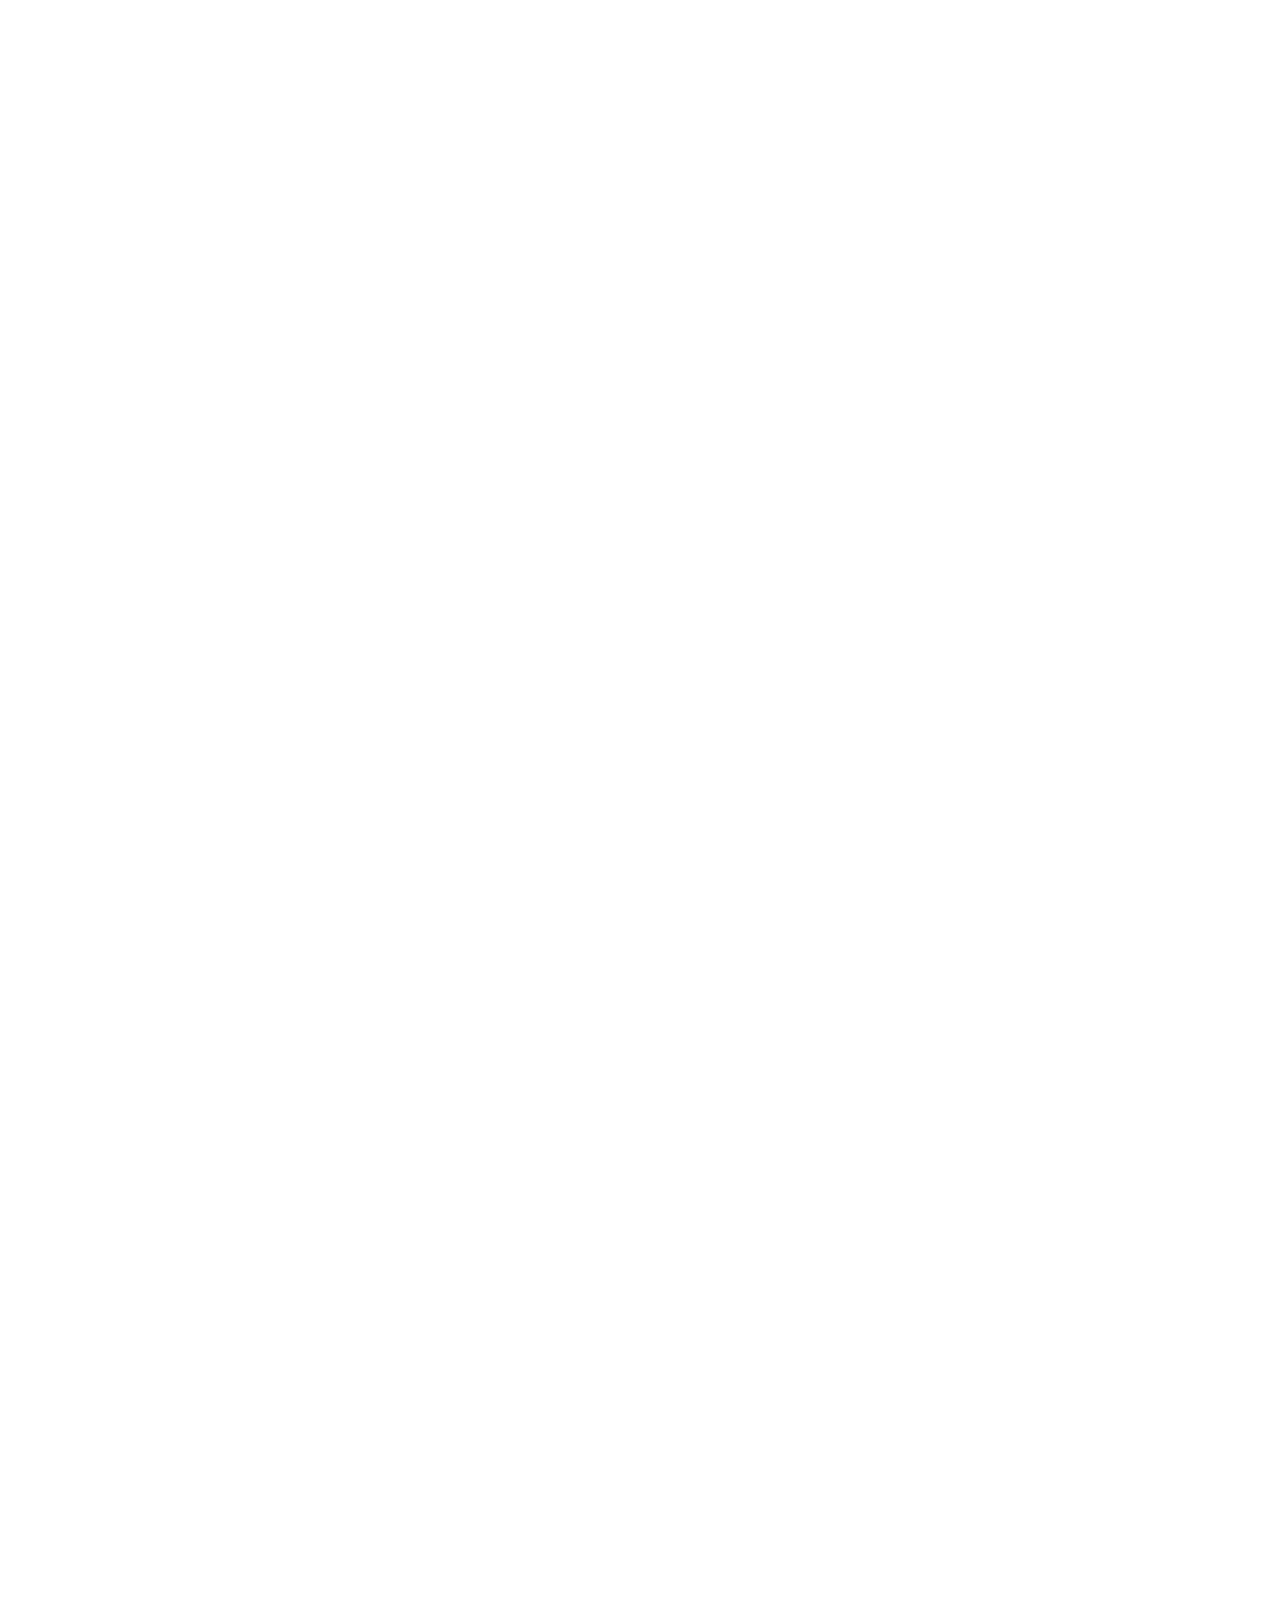
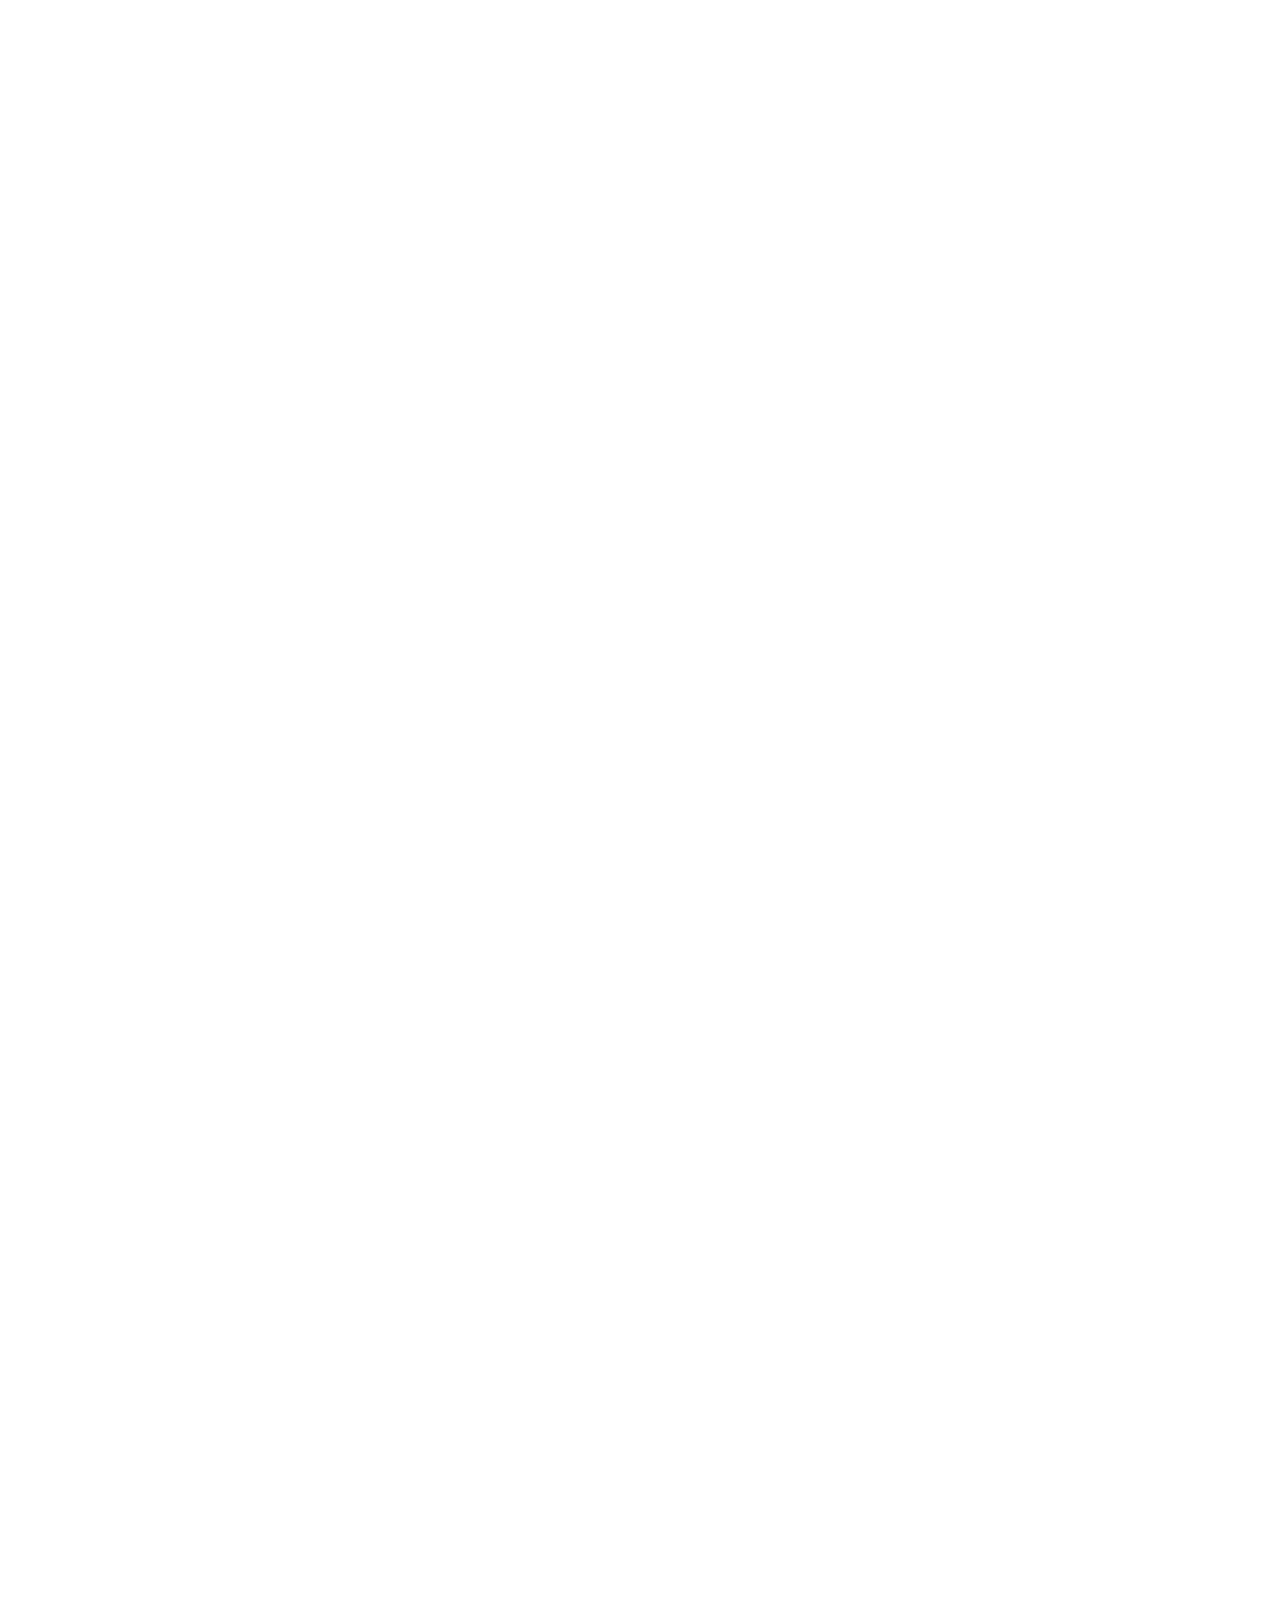
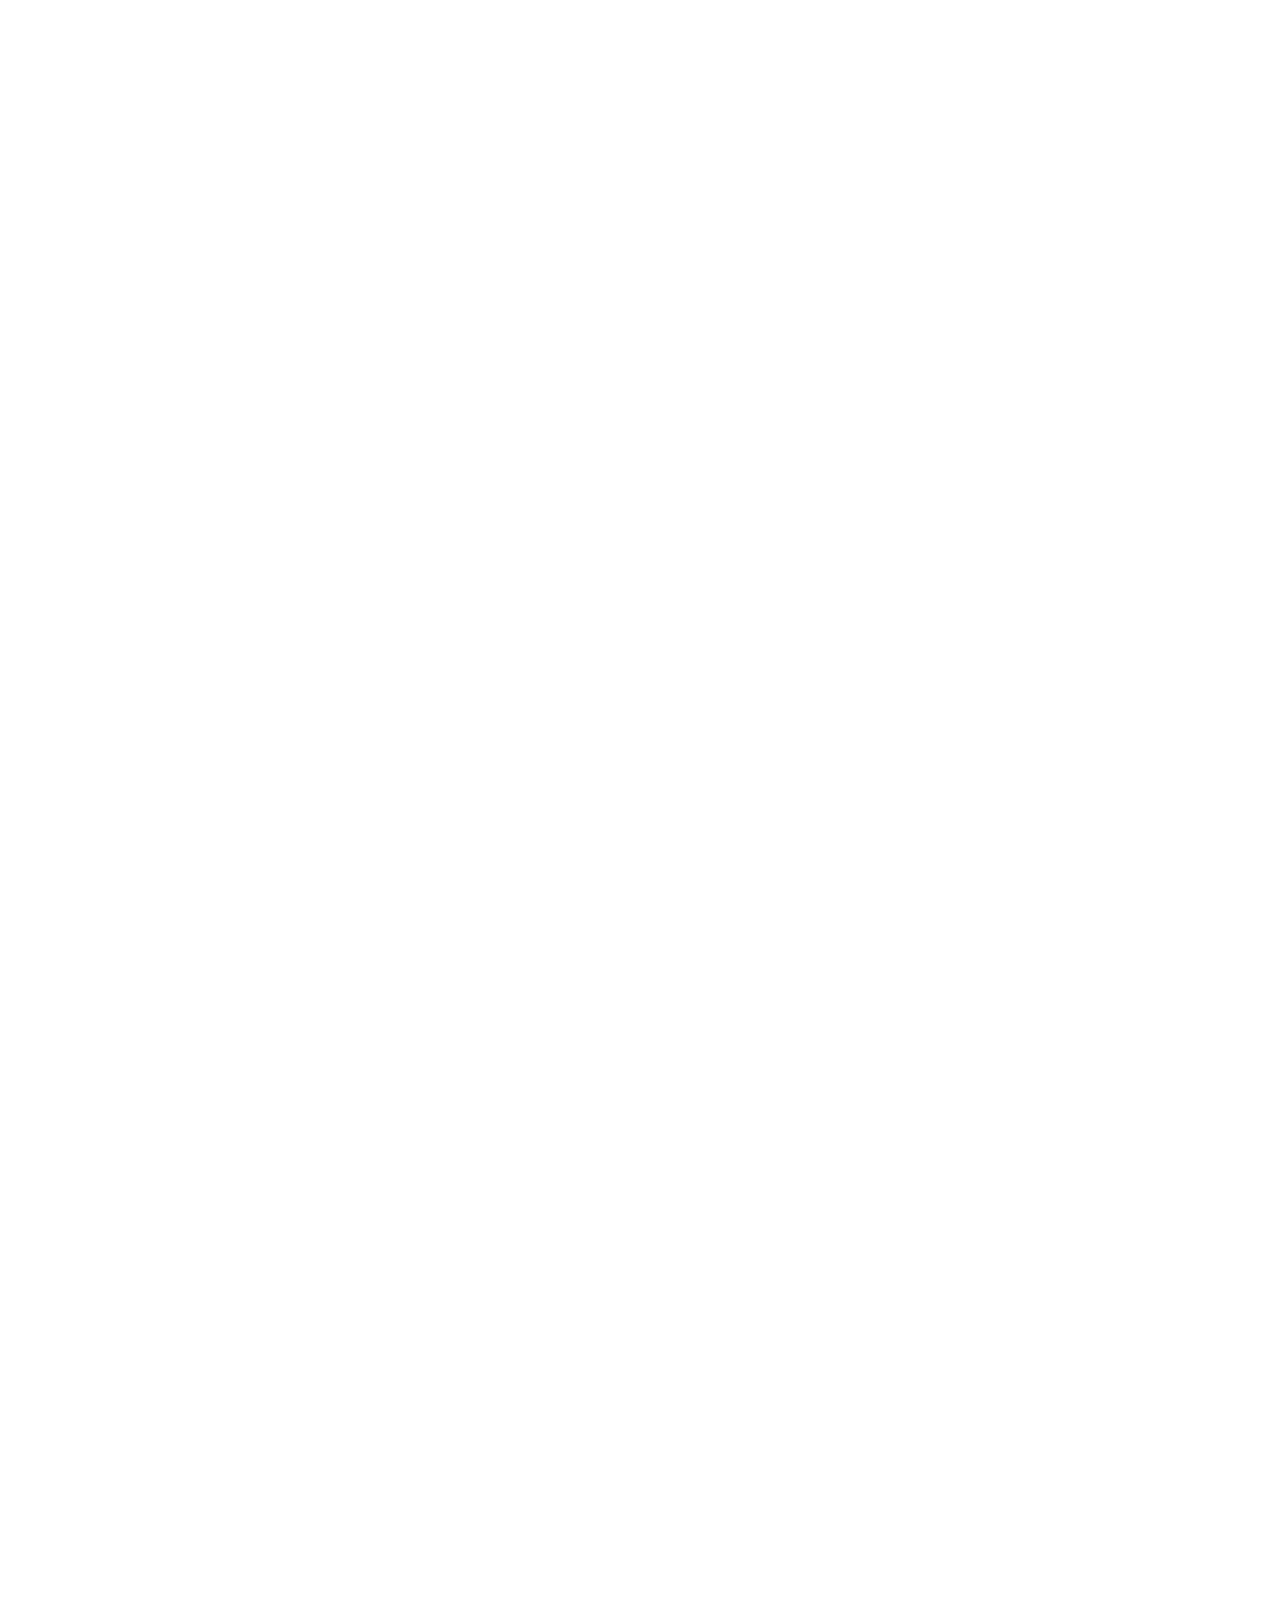
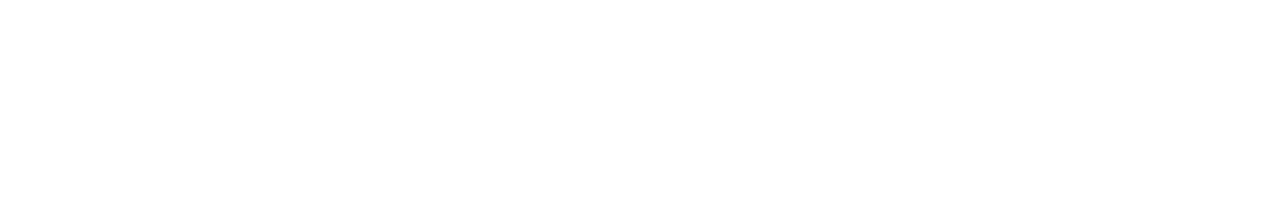
<file: Website/dart-agency-html/index.html>
<!doctype html>
<html lang="en">
<head>
  <meta charset="UTF-8">
  <meta name="viewport" content="width=device-width, initial-scale=1" />
  <title>AOE2.DE</title>
  <meta name="keywords" content="Lorem ipsum dolor sit amet, consectetur adipisicing elit, sed do eiusmod.">
  <meta name="description" content="Lorem ipsum dolor sit amet, consectetur adipisicing elit, sed do eiusmod.">
  
  <link rel="stylesheet" href="assets/bootstrap/css/bootstrap.min.css">
  <link rel="stylesheet" href="assets/flat-icon/flaticon.css">
  <link rel="stylesheet" href="temp/styles/styles.css">
</head>
<body>
  <div class="main-wrapper">
    <header class="header header--bg">
      <div class="container">
        <nav class="navbar">
          <div class="navbar-header">
            <button type="button" class="navbar-toggle" data-toggle="collapse" data-target="#myNavbar">
              <span class="icon-bar"></span>
              <span class="icon-bar"></span>
              <span class="icon-bar"></span> 
            </button>
            <a class="navbar-brand" href="#">AOE2DE</a>
          </div>
          <div class="collapse navbar-collapse" id="myNavbar">
            <ul class="nav navbar-nav pull-right">
              <li><a href="#">種族</a></li>
              <li><a href="#">SERVICES</a></li>
              <li><a href="#">FEATURES</a></li> 
              <li><a href="#">PORTFOLIO</a></li> 
              <li><a href="#">BLOG</a></li> 
              <li><a href="#">CONTACT</a></li> 
            </ul>
          </div>
        </nav>
        <div class="header__content text-center">
          <h1 class="header__content__title">AGE OF EMPIRES 2 DEFINITIVE EDITION</h1>
          <p class="header__content__paragraph">《世紀帝國 2：決定版》為經典即時策略遊戲《世紀帝國 2》的強化版。本作擁有驚人的 4K 超高畫質，全面重置的新原聲音樂，以及內含 3 個新戰役和 4 個新文明的全新內容：《最後的可汗》。

            　　橫跨人類 1,000 年的歷史，超過 200 個小時的遊戲時間，以前所未有的方式探索全部的原版戰役以及熱銷擴充包的內容。線上挑戰主宰 35 個不同文明的其他玩家，伴隨著時代的更迭，踏上支配世界的征程。</p>
          <!--<a class="button button--margin-right button--hover" href="#">LARN MORE</a>
          <a class="button button--hover" href="#" >PURCHASE</a>-->

        </div>
      </div>
    </header>
    
    <section class="service">
      <div class="container">
        <div class="page-section text-center">
          <h2 class="page-section__title">主旨</h2>
          <p class="page-section__paragraph">讓各位快速了解AOE2DE的各種事物</p>
          <div class="row gutters-40">
            <div class="col-md-4">
              <div class="thumbnail">
                <i class="material-icons">trending_up</i>
                <h4 class="service__title">種族</h4>
                <p class="service__paragraph">各種族詳細介紹</p>
              </div>
            </div>
            <div class="col-md-4">
              <div class="thumbnail">
                <i class="material-icons">access_time</i>
                <h4 class="service__title">兵種</h4>
                <p class="service__paragraph">介紹及認識兵種相剋</p>
              </div>
            </div>
            <div class="col-md-4">
              <div class="thumbnail">
                <i class="material-icons">group</i>
                <h4 class="service__title">科技</h4>
                <p class="service__paragraph"></p>
              </div>
            </div>
          </div>
          <div class="row gutters-40">
            <div class="col-md-4">
              <div class="thumbnail">
                <i class="material-icons">apps</i>
                <h4 class="service__title"">Responsive Design</h4>
                <p class="service__paragraph">Lorem ipsum dolor sit amet, consectetur adipisicing elit, sed do eiusmod tempor incididunt</p>
              </div>
            </div>
            <div class="col-md-4">
              <div class="thumbnail">
                <i class="material-icons">adjust</i>
                <h4 class="service__title">Target Fill Up</h4>
                <p class="service__paragraph">Lorem ipsum dolor sit amet, consectetur adipisicing elit, sed do eiusmod tempor incididunt</p>
              </div>
            </div>
            <div class="col-md-4">
              <div class="thumbnail">
                <i class="material-icons">local_cafe</i>
                <h4 class="service__title">Graphic Design</h4>
                <p class="service__paragraph">Lorem ipsum dolor sit amet, consectetur adipisicing elit, sed do eiusmod tempor incididunt</p>
              </div>
            </div>
          </div>
        </div>
      </div>
    </section>
    
    <section class="contact contact--bg">
      <div class="container">
        <div class="page-section text-center">
          <h2 class="page-section__title--white">We Always Work To Make A Difference</h2>
          <p class="page-section__paragraph--white">If you like our works and have a project,contact us now</p>
          <a class="button button--hover" href="#">CONTACT US</a>
        </div>
      </div>
    </section>
    
    <section class="about">
      <div class="container">
        <div class="page-section">
          <div class="text-center">
            <h2 class="page-section__title">ABOUT DART AGENCY</h2>
            <p class="page-section__paragraph">Lorem ipsum dolor sit amet, consectetur adipisicing elit, sed do eiusmod tempor incididunt ut labore et dolore magna aliqua. </p>
          </div>
          <div class="row gutters-50">
            <div class="about--narrow">
              <div class="col-md-6">
                <img class="img-responsive" src="assets/images/about-pic.png" alt="">
              </div>
              <div class="col-md-6 about__extra-padding">
                <h3 class="about__content-title">We Believe <br>The Simple Design</h3>
                <p class="about__content-subTitle">Trusted comes with tons of custom widgets, color options, font control and 
                  much more.</p>
                  <p class="about__content-paragraph"">We aim to eliminate the task of dividing your project between different agency, corporate and business template. We are a company that offers services for our clients to solve problems and planing strategies for humanity all over the world.</p>
                  <a class="button--light" href="#">READ MORE</a>
                </div>
              </div>
            </div>
          </div>
        </div>

      </section>
      
      <section class="letsGo letsGo--bg">
        <div class="container">
          <div class="page-section page-section--small text-center">
            <h2 class="page-section__title--white page-section__title--white--less-margin">LET’S MAKE SOMETHING GREAT TOGETHER</h2>
            <p class="page-section__paragraph page-section__paragraph--less-padding">We aim to eliminate the task of dividing your project between different agency between different agency, corporate</p>
            <a class="button button--hover" href="#">LETS GO</a>
          </div>
        </div>
      </section>
      
      <div class="container">
        <section class="project">
          <div class="page-section">
            <div class="text-center">
              <h2 class="page-section__title">FEATURED PROJECT</h2>
              <p class="page-section__paragraph">Lorem ipsum dolor sit amet, consectetur adipisicing elit, sed do eiusmod tempor incididunt ut labore et dolore magna aliqua. </p>
            </div>
            <div class="row gutters-50">
              <div class="col-md-4">
                <div class="thumbnail">
                  <a href="assets/images/featured-project-pic1.png" target="_blank">
                    <img class="img-responsive" src="assets/images/featured-project-pic1.png" alt="">
                    <div class="caption">
                      <h4 class="project__title">DESIGN</h4>
                      <p class="project__paragraph">Lorem ipsum dolor sit amet </p>
                    </div>
                  </a>
                </div>
              </div>
              <div class="col-md-4">
                <div class="thumbnail">
                  <a href="assets/images/featured-project-pic2.png" target="_blank">
                    <img class="img-responsive" src="assets/images/featured-project-pic2.png" alt="">
                    <div class="caption">
                      <h4 class="project__title">DESIGN</h4>
                      <p class="project__paragraph">Lorem ipsum dolor sit amet </p>
                    </div>
                  </a>
                </div>
              </div>
              <div class="col-md-4">
                <div class="thumbnail">
                  <a href="assets/images/featured-project-pic3.png" target="_blank">
                    <img class="img-responsive" src="assets/images/featured-project-pic3.png" alt="">
                    <div class="caption">
                      <h4 class="project__title">DESIGN</h4>
                      <p class="project__paragraph">Lorem ipsum dolor sit amet </p>
                    </div>
                  </a>
                </div>
              </div>
            </div>
            <div class="row gutters-50">
              <div class="col-md-4">
                <div class="thumbnail">
                  <a href="assets/images/featured-project-pic4.png" target="_blank">
                    <img class="img-responsive" src="assets/images/featured-project-pic4.png" alt="">
                    <div class="caption">
                      <h4 class="project__title">DESIGN</h4>
                      <p class="project__paragraph">Lorem ipsum dolor sit amet </p>
                    </div>
                  </a>
                </div>
              </div>
              <div class="col-md-4">
                <div class="thumbnail">
                  <a href="assets/images/featured-project-pic5.png" target="_blank">
                    <img class="img-responsive" src="assets/images/featured-project-pic5.png" alt="">
                    <div class="caption">
                      <h4 class="project__title">DESIGN</h4>
                      <p class="project__paragraph">Lorem ipsum dolor sit amet </p>
                    </div>
                  </a>
                </div>
              </div>
              <div class="col-md-4">
                <div class="thumbnail">
                  <a href="assets/images/featured-project-pic6.png" target="_blank">
                    <img class="img-responsive" src="assets/images/featured-project-pic6.png" alt="">
                    <div class="caption">
                      <h4 class="project__title">DESIGN</h4>
                      <p class="project__paragraph">Lorem ipsum dolor sit amet </p>
                    </div>
                  </a>
                </div>
              </div>
            </div>
          </div>
        </section>
      </div>
      
      <div class="container">
        <div class="modal fade" id="myModal" tabindex="-1" role="dialog" aria-labelledby="exampleModalLabel" aria-hidden="true">
          <div class="modal-dialog" role="document">
            <div class="modal-content">
              <div class="modal-body">
                <button type="button" class="close" data-dismiss="modal" aria-label="Close">
                  <span aria-hidden="true">&times;</span>
                </button>

                <div class="embed-responsive embed-responsive-16by9">
                  <iframe class="embed-responsive-item" src="https://www.youtube.com/embed/WP_vM301VZA?autoplay=0" frameborder="0" allowfullscreen="" id="video"  allowscriptaccess="always"></iframe>
                </div>
              </div>
            </div>
          </div>
        </div>
      </div>
      
      <section class="video-section video-section--bg">
        <div class="container">
          <div class="page-section page-section--large text-center">
            <button class="video-section__icon" data-toggle="modal" data-target="#myModal"><img src="assets/images/video-icon.png" alt=""></button>
          </div>
        </div>
      </section>
      
      <div class="container">
        <section class="team">
          <div class="page-section text-center">
            <h2 class="page-section__title">CREATIVE TEAM</h2>
            <p class="page-section__paragraph">Lorem ipsum dolor sit amet, consectetur adipisicing elit, sed do eiusmod tempor incididunt ut labore et dolore magna aliqua. </p>
            <div class="row gutters-50">
              <div class="col-md-6 col-lg-3">
                <div class="thumbnail">
                  <a href="assets/images/team-pic1.png" target="_blank">
                    <img src="assets/images/team-pic1.png" alt="">
                    <div class="caption team__caption">
                      <h4 class="team__name">Elodia S. Keefe</h4>
                      <p class="team__title">Founder</p>
                    </div>
                  </a>
                </div>
              </div>
              <div class="col-md-6 col-lg-3">
                <div class="thumbnail">
                  <a href="assets/images/team-pic2.png" target="_blank">
                    <img src="assets/images/team-pic2.png" alt="">
                    <div class="caption team__caption">
                      <h4 class="team__name">Sheryl D. Trent</h4>
                      <p class="team__title">Co-Founder</p>
                    </div>
                  </a>
                </div>
              </div>
              <div class="col-md-6 col-lg-3">
                <div class="thumbnail">
                  <a href="assets/images/team-pic3.png" target="_blank">
                    <img src="assets/images/team-pic3.png" alt="">
                    <div class="caption team__caption">
                      <h4 class="team__name">Dorothy J. Cook</h4>
                      <p class="team__title">UI Specialist</p>
                    </div>
                  </a>
                </div>
              </div>
              <div class="col-md-6 col-lg-3">
                <div class="thumbnail">
                  <a href="assets/images/team-pic4.png" target="_blank">
                    <img src="assets/images/team-pic4.png" alt="">
                    <div class="caption team__caption">
                      <h4 class="team__name">Stuart D. Mahaffey</h4>
                      <p class="team__title">Admin</p>
                    </div>
                  </a>
                </div>
              </div>
            </div>
          </div>
        </section>
      </div>
      
      <div class="container">
        <section class="price">
          <div class="page-section page-section--small text-center">
            <h2 class="page-section__title">OUR PRICING</h2>
            <p class="page-section__paragraph">Lorem ipsum dolor sit amet, consectetur adipisicing elit, sed do eiusmod tempor incididunt ut labore et dolore magna aliqua. </p>
            <div class="price__panel-wrapper">
              <div class="row gutters-50">
                <div class="col-md-4">
                  <div class="panel text-center">
                    <div class="panel-heading">
                      <h4 class="price__title">SILVER</h4>
                      <h1 class="price__ammount">&#36;<span class="price__ammount--number">159</span> &#47;Year</h1>
                    </div>
                    <div class="panel-body">
                      <p>Up To 5 user</p>
                      <p>Max. 100 iteam/month</p>
                      <p>Unlimited queries</p>
                      <p>Full statistics</p>
                    </div>
                    <div>
                      <a class="panel__button" href="#">GET THIS PLAN</a>
                    </div>
                  </div>
                </div>
                <div class="col-md-4">
                  <div class="panel text-center">
                    <div class="panel-heading">
                      <h4 class="price__title">GOLD</h4>
                      <h1 class="price__ammount">&#36; <span class="price__ammount--number">249</span> &#47;Year</h1>
                    </div>
                    <div class="panel-body">
                      <p>Up To 10 user</p>
                      <p>Max. 200 iteam/month</p>
                      <p>Unlimited queries</p>
                      <p>Full statistics</p>
                    </div>
                    <div>
                      <a class="panel__button" href="#">GET THIS PLAN</a>
                    </div>
                  </div>
                </div>
                <div class="col-md-4">
                  <div class="panel text-center">
                    <div class="panel-heading">
                      <h4 class="price__title">PLATINUM</h4>
                      <h1 class="price__ammount">&#36; <span class="price__ammount--number">459</span> &#47;Year</h1>
                    </div>
                    <div class="panel-body">
                      <p>Up To 5 user</p>
                      <p>Unlimited iteam</p>
                      <p>Unlimited queries</p>
                      <p>Full statistics</p>
                    </div>
                    <div>
                      <a class="panel__button" href="#">GET THIS PLAN</a>
                    </div>
                  </div>
                </div>
              </div>
            </div>
          </div>
        </section>
      </div>
      
      <section class="overview overview--bg">
        <div class="container">
          <div class="page-section">
            <div class="overview__wrapper text-center">
              <ul>
                <li>
                  <h1 class="overview__number">550</h1>
                  <p class="overview__title">CUP OF COFFEE</p>
                </li>
                <li>
                  <h1 class="overview__number">800</h1>
                  <p class="overview__title">PROJECT DONE</p>
                </li>
                <li>
                  <h1 class="overview__number">400</h1>
                  <p class="overview__title">HAPPY CLIENT</p>
                </li>
                <li>
                  <h1 class="overview__number">3550</h1>
                  <p class="overview__title">AWARDS WIN</p>
                </li>
              </ul>
            </div>

          </div>
        </div>
      </section>
      
      <div class="container">
        <section class="slider">
          <div class="page-section text-center">
            <h2 class="page-section__title">WHAT CLIENT SAY?</h2>
            <p class="page-section__paragraph">Lorem ipsum dolor sit amet, consectetur adipisicing elit, sed do eiusmod tempor incididunt ut labore et dolore magna aliqua. </p>
            <div id="myCarousel" class="carousel slide" data-ride="carousel" data-interval="false">

              <!-- Wrapper for slides -->
              <div class="carousel-inner">
                <div class="item active">
                  <img class="img-responsive slider__image" src="assets/images/slider-image.png" alt="">
                  <p class="slider__paragraph">magna aliqua. Ut enim ad minim veniam, quis nostrud exercitation ullamco laboris nisi ut aliquip ex ea commodo consequat. Duis aute irure dolor in reprehenderit.</p>
                  <h3 class="slider__name">Sheryl D</h3>
                  <p class="slider__title">UI Design Agency</p>
                </div>

                <div class="item">
                  <img class="img-responsive slider__image" src="assets/images/slider-image.png" alt="">
                  <p class="slider__paragraph">magna aliqua. Ut enim ad minim veniam, quis nostrud exercitation ullamco laboris nisi ut aliquip ex ea commodo consequat. Duis aute irure dolor in reprehenderit.</p>
                  <h3 class="slider__name">Sheryl D</h3>
                  <p class="slider__title">UI Design Agency</p>
                </div>

                <div class="item">
                  <img class="img-responsive slider__image" src="assets/images/slider-image.png" alt="">
                  <p class="slider__paragraph">magna aliqua. Ut enim ad minim veniam, quis nostrud exercitation ullamco laboris nisi ut aliquip ex ea commodo consequat. Duis aute irure dolor in reprehenderit.</p>
                  <h3 class="slider__name">Sheryl D</h3>
                  <p class="slider__title">UI Design Agency</p>
                </div>
              </div>

              <!-- Left and right controls -->
              <a class="left carousel-control" href="#myCarousel" data-slide="prev">
                <i class="material-icons">chevron_left</i>
                <span class="sr-only">Previous</span>
              </a>
              <a class="right carousel-control" href="#myCarousel" data-slide="next">
                <i class="material-icons">chevron_right</i>
                <span class="sr-only">Next</span>
              </a>
            </div>
          </div>
        </section>
      </div>
      
      <section class="contact-two contact-two--bg">
        <div class="container">
          <div class="page-section text-center">
            <h2 class="contact-two__title">Keep in touch with us! We are available for 24 hours</h2>
            <a class="button contact-two__button button--hover" href="#">CONTACT US</a>
          </div>
        </div>
      </section>
      
      <div class="container">
        <section class="blog">
          <div class="page-section">
            <div class="text-center">
              <h2 class="page-section__title">OUR BLOG</h2>
              <p class="page-section__paragraph">Lorem ipsum dolor sit amet, consectetur adipisicing elit, sed do eiusmod tempor incididunt ut labore et dolore magna aliqua. </p>
            </div>
            <div class="row gutters-50">
              <div class="col-md-4">
                <div class="thumbnail">
                  <a href="assets/images/blog-pic1.png" target="_blank">
                    <img class="img-responsive" src="assets/images/blog-pic1.png" alt="">
                    <div class="caption">
                      <h3 class="blog__title">Global Traffic Search</h3>
                      <p class="blog__paragraph">By Jhon Doe <span class="blog__paragraph--slash">&#47;</span> 12 July, 2017 <span class="blog__paragraph--slash">&#47;</span> 2 Comments</p>
                      <h4 class="blog__read-more">READ MORE</h4>
                    </div>
                  </a>
                </div>
              </div>
              <div class="col-md-4">
                <div class="thumbnail">
                  <a href="assets/images/blog-pic2.png" target="_blank">
                    <img class="img-responsive" src="assets/images/blog-pic2.png" alt="">
                    <div class="caption">
                      <h3 class="blog__title">Global Traffic Search</h3>
                      <p class="blog__paragraph">By Jhon Doe &#47; 12 July, 2017 &#47; 2 Comments</p>
                      <h4 class="blog__read-more">READ MORE</h4>
                    </div>
                  </a>
                </div>
              </div>
              <div class="col-md-4">
                <div class="thumbnail">
                  <a href="assets/images/blog-pic3.png" target="_blank">
                    <img class="img-responsive" src="assets/images/blog-pic3.png" alt="">
                    <div class="caption">
                      <h3 class="blog__title">Global Traffic Search</h3>
                      <p class="blog__paragraph">By Jhon Doe &#47; 12 July, 2017 &#47; 2 Comments</p>
                      <h4 class="blog__read-more">READ MORE</h4>
                    </div>
                  </a>
                </div>
              </div>
            </div>
          </div>
        </section>
      </div>
      
      <footer class="footer footer--bg">
        <div class="container">
          <div class="page-section">
            <div class="row gutters-100">
              <div class="col-md-4 col-lg-3">
                <div class="footer__first">
                  <h2 class="footer__title">DART AGENCY</h2>
                  <p class="footer-first__paragraph">Lorem ipsum dolor sit amet, consectet adipisicing elit, sed do eiusmod tempor incididunt ut labore </p>
                  <ul class="footer-first__social-icons">
                    <li><a href="#"><i class="flaticon-facebook-letter-logo"></i></a></li>
                    <li><a href="#"><i class="flaticon-twitter-logo"></i></a></li>
                    <li><a href="#"><i class="flaticon-dribbble-logo"></i></a></li>
                    <li><a href="#"><i class="flaticon-behance-logo"></i></a></li>
                  </ul>
                </div>
              </div>
              <div class="col-md-6 col-lg-2">
                <div class="footer__second">
                  <h2 class="footer__title">QUICK LINK</h2>
                  <ul>
                    <li><a href="#">Home</a></li>
                    <li><a href="#">About Us</a></li>
                    <li><a href="#">Service</a></li>
                    <li><a href="#">Blog</a></li>
                    <li><a href="#">Contact</a></li>
                  </ul>
                </div>
              </div>
              <div class="col-md-6 col-lg-3">
                <div class="footer__third">
                  <h2 class="footer__title">CONTACT US</h2>
                  <ul>
                    <li><span class="glyphicon glyphicon-envelope"></span> <a href="#">dartagency@gmail.com</a></li>
                    <li><span class="glyphicon glyphicon-earphone"></span> <a href="#">+0123-345-6789</a></li>
                  </ul>
                  <h4 class="footer__subscribe__title">Subscribe</h4>
                  <div class="subscribe-section">
                    <input type="email" class="form-control" size="50" placeholder="Enter Your Email" required>
                    <button class="subscribe-section__button" type="button"><img src="assets/images/send-icon.png" alt=""></button>
                  </div>
                </div>
              </div>
              <div class="col-md-6 col-lg-4">
                <div class="footer__fourth">
                  <h4 class="footer__title">INSTAGRAM</h4>
                  <div class="row">
                    <ul>
                      <li><a href="#"><img src="assets/images/instagram-pic1.png" alt=""></a></li>
                      <li><a href="#"><img src="assets/images/instagram-pic2.png" alt=""></a></li>
                      <li><a href="#"><img src="assets/images/instagram-pic3.png" alt=""></a></li>
                    </ul>
                  </div>
                  <div class="row">
                    <ul>
                      <li><a href="#"><img src="assets/images/instagram-pic4.png" alt=""></a></li>
                      <li><a href="#"><img src="assets/images/instagram-pic5.png" alt=""></a></li>
                      <li><a href="#"><img src="assets/images/instagram-pic6.png" alt=""></a></li>
                    </ul>
                  </div>
                </div>
              </div>
            </div>
            <hr class="footer__horizontal-bar">
            <p class="footer__bottom-paragraph">&copy; Copyright 2017 <a href="#" style="color: #00aafe;font-weight:bold;">DartThemes</a>. All Rights Reserved</p>
          </div>
        </div>
      </footer>
  </div>
    
    
  

  <script src="assets/jquery/jquery-3.2.1.min.js"></script>
  <script src="assets/bootstrap/js/bootstrap.min.js"></script>

  <script>
    $(document).ready(function() {

      var $videoSrc = $("#video").attr("src");

      $('#myModal').on('hide.bs.modal', function (e) {
        $("#video").attr('src',$videoSrc); 
      });



    });
  </script>
</body>
</html>
</file>
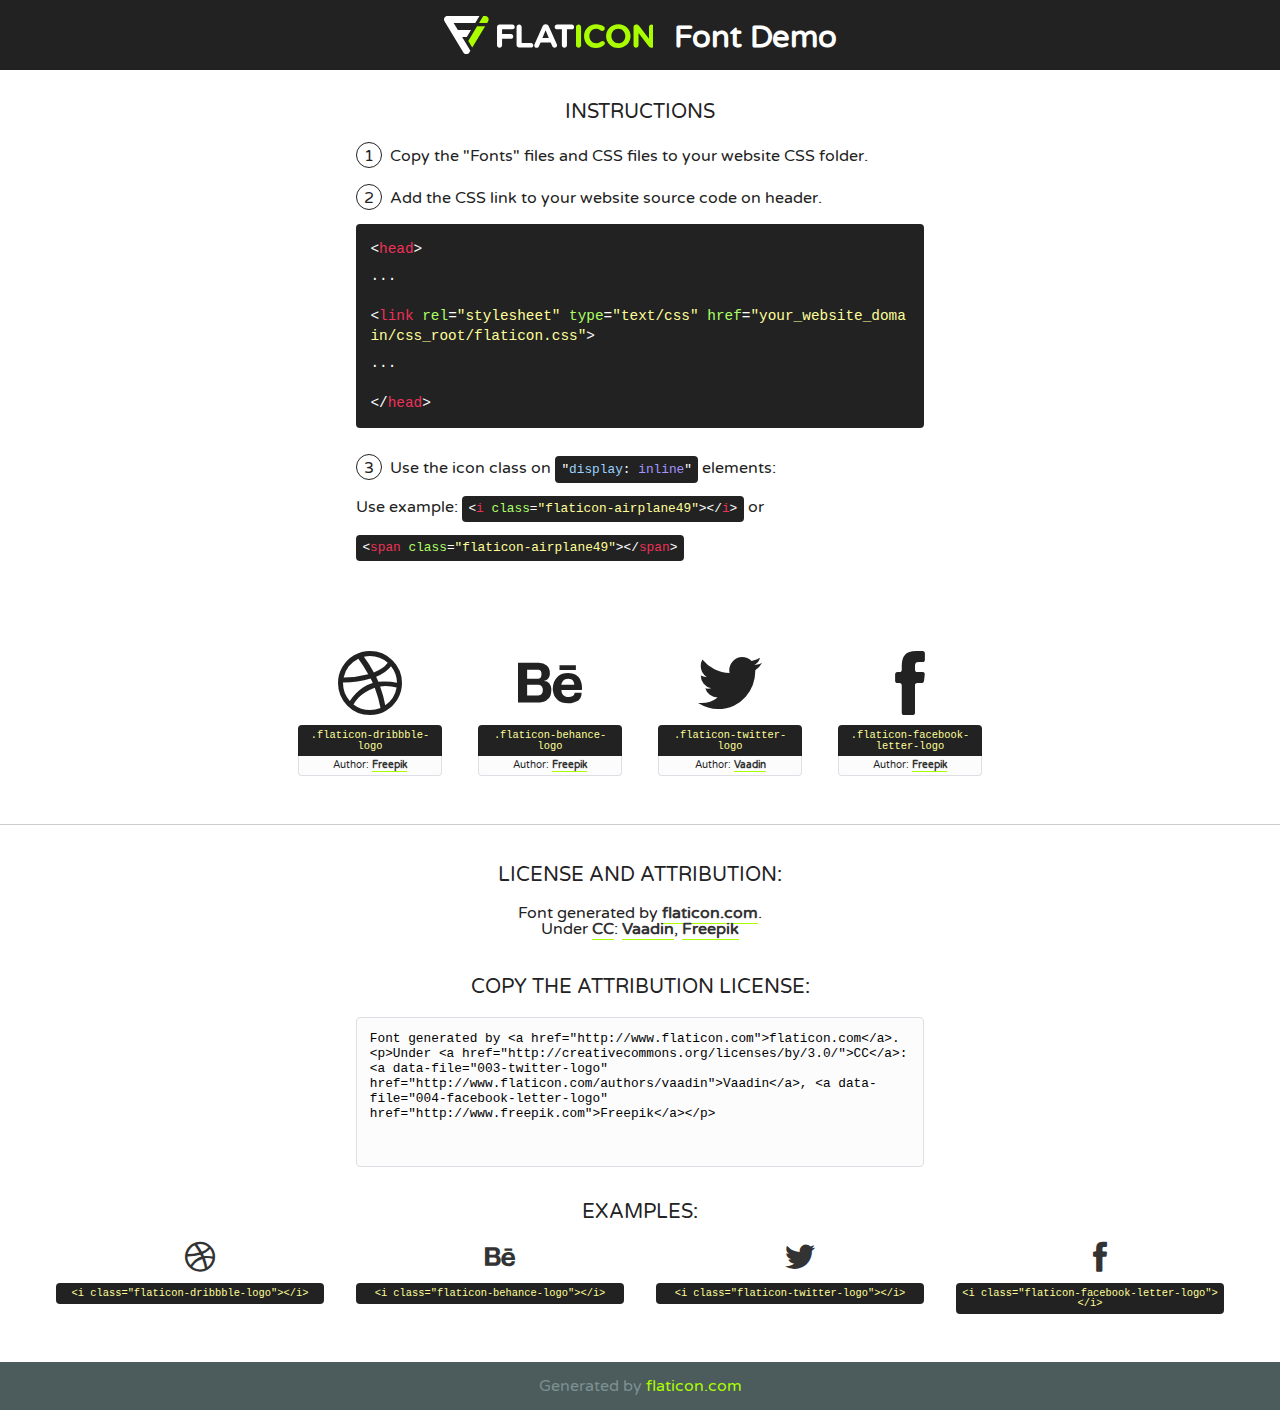
<file: Homeworkweek1/AOE2DE-html/assets/flat-icon/flaticon.html>
<!DOCTYPE html>
<!--
  Flaticon icon font: Flaticon
  Creation date: 21/06/2017 03:43
-->
<html>
<!DOCTYPE html>
<html>

<head>
    <title>Flaticon WebFont</title>
    <link href="http://fonts.googleapis.com/css?family=Varela+Round" rel="stylesheet" type="text/css" />
    <link rel="stylesheet" type="text/css" href="flaticon.css">
    <meta charset="UTF-8">
    <style>
    html, body, div, span, applet, object, iframe,
    h1, h2, h3, h4, h5, h6, p, blockquote, pre,
    a, abbr, acronym, address, big, cite, code,
    del, dfn, em, img, ins, kbd, q, s, samp,
    small, strike, strong, sub, sup, tt, var,
    b, u, i, center,
    dl, dt, dd, ol, ul, li,
    fieldset, form, label, legend,
    table, caption, tbody, tfoot, thead, tr, th, td,
    article, aside, canvas, details, embed, 
    figure, figcaption, footer, header, hgroup, 
    menu, nav, output, ruby, section, summary,
    time, mark, audio, video {
        margin: 0;
        padding: 0;
        border: 0;
        font-size: 100%;
        font: inherit;
        vertical-align: baseline;
    }
    /* HTML5 display-role reset for older browsers */
    article, aside, details, figcaption, figure, 
    footer, header, hgroup, menu, nav, section {
        display: block;
    }
    body {
        line-height: 1;
    }
    ol, ul {
        list-style: none;
    }
    blockquote, q {
        quotes: none;
    }
    blockquote:before, blockquote:after,
    q:before, q:after {
        content: '';
        content: none;
    }
    table {
        border-collapse: collapse;
        border-spacing: 0;
    }
    body {
        font-family: 'Varela Round', Helvetica, Arial, sans-serif;
        font-size: 16px;
        color: #222;
    }
    a {
        color: #333;
        border-bottom: 1px solid #a9fd00;
        font-weight: bold;
        text-decoration: none;
    }
    * {
        -moz-box-sizing: border-box;
        -webkit-box-sizing: border-box;
        box-sizing: border-box;
        margin: 0;
        padding: 0;
    }
    [class^="flaticon-"]:before, [class*=" flaticon-"]:before, [class^="flaticon-"]:after, [class*=" flaticon-"]:after {
        font-family: Flaticon;
        font-size: 30px;
        font-style: normal;
        margin-left: 20px;
        color: #333;
    }
    .wrapper {
        max-width: 600px;
        margin: auto;
        padding: 0 1em;
    }
    .title {
        font-size: 1.25em;
        text-align: center;
        margin-bottom: 1em;
        text-transform: uppercase;
    }
    header {
        text-align: center;
        background-color: #222;
        color: #fff;
        padding: 1em;
    }
    header .logo {
        width: 210px;
        height: 38px;
        display: inline-block;
        vertical-align: middle;
        margin-right: 1em;
        border: none;
    }
    header strong {
        font-size: 1.95em;
        font-weight: bold;
        vertical-align: middle;
        margin-top: 5px;
        display: inline-block;
    }
    .demo {
        margin: 2em auto;
        line-height: 1.25em;
    }
    .demo ul li {
        margin-bottom: 1em;
    }
    .demo ul li .num {
        color: #222;
        border-radius: 20px;
        display: inline-block;
        width: 26px;
        padding: 3px;
        height: 26px;
        text-align: center;
        margin-right: 0.5em;
        border: 1px solid #222;
    }
    .demo ul li code {
        background-color: #222;
        border-radius: 4px;
        padding: 0.25em 0.5em;
        display: inline-block;
        color: #fff;
        font-family: Consolas,Monaco,Lucida Console,Liberation Mono,DejaVu Sans Mono,Bitstream Vera Sans Mono,Courier New, monospace;
        font-weight: lighter;
        margin-top: 1em;
        font-size: 0.8em;
        word-break: break-all;
    }
    .demo ul li code.big {
        padding: 1em;
        font-size: 0.9em;
    }
    .demo ul li code .red {
        color: #EF3159;
    }
    .demo ul li code .green {
        color: #ACFF65;
    }
    .demo ul li code .yellow {
        color: #FFFF99;
    }
    .demo ul li code .blue {
        color: #99D3FF;
    }
    .demo ul li code .purple {
        color: #A295FF;
    }
    .demo ul li code .dots {
        margin-top: 0.5em;
        display: block;
    }
    #glyphs {
        border-bottom: 1px solid #ccc;
        padding: 2em 0;
        text-align: center;
    }
    .glyph {
        display: inline-block;
        width: 9em;
        margin: 1em;
        text-align: center;
        vertical-align: top;
        background: #FFF;
    }
    .glyph .glyph-icon {
        padding: 10px;
        display: block;
        font-family:"Flaticon";
        font-size: 64px;
        line-height: 1;
    }
    .glyph .glyph-icon:before {
        font-size: 64px;
        color: #222;
        margin-left: 0;
    }
    .class-name {
        font-size: 0.65em;
        background-color: #222;
        color: #fff;
        border-radius: 4px 4px 0 0;
        padding: 0.5em;
        color: #FFFF99;
        font-family: Consolas,Monaco,Lucida Console,Liberation Mono,DejaVu Sans Mono,Bitstream Vera Sans Mono,Courier New, monospace;
    }
    .author-name {
        font-size: 0.6em;
        background-color: #fcfcfd;
        border: 1px solid #DEDEE4;
        border-top: 0;
        border-radius: 0 0 4px 4px;
        padding: 0.5em;
    }
    .class-name:last-child {
        font-size: 10px;
        color:#888;
    }
    .class-name:last-child a {
        font-size: 10px;
        color:#555;
    }
    .class-name:last-child a:hover {
        color:#a9fd00;
    }
    .glyph > input {
        display: block;
        width: 100px;
        margin: 5px auto;
        text-align: center;
        font-size: 12px;
        cursor: text;
    }
    .glyph > input.icon-input {
        font-family:"Flaticon";
        font-size: 16px;
        margin-bottom: 10px;
    }
    .attribution .title {
        margin-top: 2em;
    }
    .attribution textarea {
        background-color: #fcfcfd;
        padding: 1em;
        border: none;
        box-shadow: none;
        border: 1px solid #DEDEE4;
        border-radius: 4px;
        resize: none;
        width: 100%;
        height: 150px;
        font-size: 0.8em;
        font-family: Consolas,Monaco,Lucida Console,Liberation Mono,DejaVu Sans Mono,Bitstream Vera Sans Mono,Courier New, monospace;
        -webkit-appearance: none;
    }
    .iconsuse {
        margin: 2em auto;
        text-align: center;
        max-width: 1200px;
    }
    .iconsuse:after {
        content: '';
        display: table;
        clear: both;
    }
    .iconsuse .image {
        float: left;
        width: 25%;
        padding: 0 1em;
    }
    .iconsuse .image p {
        margin-bottom: 1em;
    }
    .iconsuse .image span {
        display: block;
        font-size: 0.65em;
        background-color: #222;
        color: #fff;
        border-radius: 4px;
        padding: 0.5em;
        color: #FFFF99;
        margin-top: 1em;
        font-family: Consolas,Monaco,Lucida Console,Liberation Mono,DejaVu Sans Mono,Bitstream Vera Sans Mono,Courier New, monospace;
    }
    #footer {
        text-align: center;
        background-color: #4C5B5C;
        color: #7c9192;
        padding: 1em;
    }
    #footer a {
        border: none;
        color: #a9fd00;
        font-weight: normal;
    }
    @media (max-width: 960px) {
        .iconsuse .image {
            width: 50%;
        }
    }
    @media (max-width: 560px) {
        .iconsuse .image {
            width: 100%;
        }
    }
    </style>
</head>

<body class="characters-off">

    <header>
        <a href="http://www.flaticon.com" target="_blank" class="logo">
            <svg version="1.1" xmlns="http://www.w3.org/2000/svg" xmlns:xlink="http://www.w3.org/1999/xlink" xmlns:a="http://ns.adobe.com/AdobeSVGViewerExtensions/3.0/" viewBox="0 0 560.875 102.036" enable-background="new 0 0 560.875 102.036" xml:space="preserve">
                <defs>
                </defs>
                <g>
                    <g class="letters">
                        <path fill="#ffffff" d="M141.596,29.675c0-3.777,2.985-6.767,6.764-6.767h34.438c3.426,0,6.15,2.728,6.15,6.15
                        c0,3.43-2.724,6.149-6.15,6.149h-27.674v13.091h23.719c3.429,0,6.151,2.724,6.151,6.15c0,3.43-2.723,6.149-6.151,6.149h-23.719
                        v17.574c0,3.773-2.986,6.761-6.764,6.761c-3.779,0-6.764-2.989-6.764-6.761V29.675z"></path>
                        <path fill="#ffffff" d="M193.844,29.149c0-3.781,2.985-6.767,6.764-6.767c3.776,0,6.763,2.985,6.763,6.767v42.957h25.039
                        c3.426,0,6.149,2.726,6.149,6.153c0,3.425-2.723,6.15-6.149,6.15h-31.802c-3.779,0-6.764-2.986-6.764-6.768V29.149z"></path>
                        <path fill="#ffffff" d="M241.891,75.71l21.438-48.407c1.492-3.341,4.215-5.357,7.906-5.357h0.792
                        c3.686,0,6.323,2.017,7.815,5.357l21.439,48.407c0.436,0.967,0.701,1.845,0.701,2.723c0,3.602-2.809,6.501-6.414,6.501
                        c-3.161,0-5.269-1.845-6.499-4.655l-4.132-9.661h-27.059l-4.301,10.102c-1.144,2.631-3.426,4.214-6.237,4.214
                        c-3.517,0-6.24-2.81-6.24-6.325C241.1,77.64,241.451,76.677,241.891,75.71z M279.932,58.666l-8.521-20.297l-8.526,20.297H279.932
                        z"></path>
                        <path fill="#ffffff" d="M314.864,35.387H301.86c-3.429,0-6.239-2.813-6.239-6.238c0-3.429,2.811-6.24,6.239-6.24h39.533
                        c3.426,0,6.237,2.811,6.237,6.24c0,3.425-2.811,6.238-6.237,6.238h-13.001v42.785c0,3.773-2.99,6.761-6.764,6.761
                        c-3.779,0-6.764-2.989-6.764-6.761V35.387z"></path>
                        <path fill="#A9FD00" d="M352.615,29.149c0-3.781,2.985-6.767,6.767-6.767c3.774,0,6.761,2.985,6.761,6.767v49.024
                        c0,3.773-2.987,6.761-6.761,6.761c-3.781,0-6.767-2.989-6.767-6.761V29.149z"></path>
                        <path fill="#A9FD00" d="M374.132,53.836v-0.179c0-17.481,13.178-31.801,32.065-31.801c9.22,0,15.459,2.458,20.557,6.238
                        c1.402,1.054,2.637,2.985,2.637,5.357c0,3.692-2.985,6.59-6.681,6.59c-1.845,0-3.071-0.702-4.044-1.319
                        c-3.776-2.813-7.729-4.393-12.562-4.393c-10.364,0-17.831,8.611-17.831,19.154v0.173c0,10.542,7.291,19.329,17.831,19.329
                        c5.715,0,9.492-1.756,13.359-4.834c1.049-0.874,2.458-1.491,4.039-1.491c3.429,0,6.325,2.813,6.325,6.236
                        c0,2.106-1.056,3.78-2.282,4.834c-5.539,4.834-12.036,7.733-21.878,7.733C387.572,85.464,374.132,71.493,374.132,53.836z"></path>
                        <path fill="#A9FD00" d="M433.009,53.836v-0.179c0-17.481,13.79-31.801,32.766-31.801c18.981,0,32.592,14.143,32.592,31.628v0.173
                        c0,17.483-13.785,31.807-32.769,31.807C446.625,85.464,433.009,71.32,433.009,53.836z M484.224,53.836v-0.179
                        c0-10.539-7.725-19.326-18.626-19.326c-10.893,0-18.449,8.611-18.449,19.154v0.173c0,10.542,7.73,19.329,18.626,19.329
                        C476.676,72.986,484.224,64.378,484.224,53.836z"></path>
                        <path fill="#A9FD00" d="M506.233,29.321c0-3.774,2.99-6.763,6.767-6.763h1.401c3.252,0,5.183,1.583,7.029,3.953l26.093,34.265
                        V29.059c0-3.692,2.99-6.677,6.681-6.677c3.683,0,6.671,2.985,6.671,6.677v48.934c0,3.78-2.987,6.765-6.764,6.765h-0.436
                        c-3.257,0-5.188-1.581-7.034-3.953l-27.056-35.492v32.944c0,3.687-2.985,6.676-6.678,6.676c-3.683,0-6.673-2.989-6.673-6.676
                        V29.321z"></path>
                    </g>
                    <g class="insignia">
                        <path fill="#ffffff" d="M48.372,56.137h12.517l11.156-18.537H37.186L25.688,18.539h57.825L94.668,0H9.271
                        C5.925,0,2.842,1.801,1.198,4.716c-1.644,2.907-1.593,6.482,0.134,9.343l50.38,83.501c1.678,2.781,4.689,4.476,7.938,4.476
                        c3.246,0,6.257-1.695,7.935-4.476l2.898-4.804L48.372,56.137z"></path>
                        <g class="i">
                            <path fill="#A9FD00" d="M93.575,18.539h0.031v0.004l21.652,0.004l2.705-4.488c1.727-2.861,1.778-6.436,0.133-9.343
                            C116.454,1.801,113.371,0,110.026,0h-5.294L93.575,18.539z"></path>
                            <polygon fill="#A9FD00" points="88.291,27.356 64.725,66.486 75.519,84.404 109.942,27.356"></polygon>
                        </g>
                    </g>
                </g>
            </svg>
        </a>
        <strong>Font Demo</strong>
    </header>


    <section class="demo wrapper">

        <p class="title">Instructions</p>

        <ul>
            <li>
                <span class="num">1</span>Copy the "Fonts" files and CSS files to your website CSS folder.
            </li>
            <li>
                <span class="num">2</span>Add the CSS link to your website source code on header.
                <code class="big">
                    &lt;<span class="red">head</span>&gt;
                    <br/><span class="dots">...</span>
                    <br/>&lt;<span class="red">link</span> <span class="green">rel</span>=<span class="yellow">"stylesheet"</span> <span class="green">type</span>=<span class="yellow">"text/css"</span> <span class="green">href</span>=<span class="yellow">"your_website_domain/css_root/flaticon.css"</span>&gt;
                    <br/><span class="dots">...</span>
                    <br/>&lt;/<span class="red">head</span>&gt;
                </code>
            </li>

            <li>
                <p>
                    <span class="num">3</span>Use the icon class on <code>"<span class="blue">display</span>:<span class="purple"> inline</span>"</code> elements:
                    <br />
                    Use example: <code>&lt;<span class="red">i</span> <span class="green">class</span>=<span class="yellow">&quot;flaticon-airplane49&quot;</span>&gt;&lt;/<span class="red">i</span>&gt;</code> or <code>&lt;<span class="red">span</span> <span class="green">class</span>=<span class="yellow">&quot;flaticon-airplane49&quot;</span>&gt;&lt;/<span class="red">span</span>&gt;</code>
            </li>
        </ul>

    </section>




   <section id="glyphs">          
    
      
        <div class="glyph"><div class="glyph-icon flaticon-dribbble-logo"></div>
            <div class="class-name">.flaticon-dribbble-logo</div>
            <div class="author-name">Author: <a data-file="001-dribbble-logo" href="http://www.freepik.com">Freepik</a> </div> 
        </div>        
        
        <div class="glyph"><div class="glyph-icon flaticon-behance-logo"></div>
            <div class="class-name">.flaticon-behance-logo</div>
            <div class="author-name">Author: <a data-file="002-behance-logo" href="http://www.freepik.com">Freepik</a> </div> 
        </div>        
        
        <div class="glyph"><div class="glyph-icon flaticon-twitter-logo"></div>
            <div class="class-name">.flaticon-twitter-logo</div>
            <div class="author-name">Author: <a data-file="003-twitter-logo" href="http://www.flaticon.com/authors/vaadin">Vaadin</a> </div> 
        </div>        
        
        <div class="glyph"><div class="glyph-icon flaticon-facebook-letter-logo"></div>
            <div class="class-name">.flaticon-facebook-letter-logo</div>
            <div class="author-name">Author: <a data-file="004-facebook-letter-logo" href="http://www.freepik.com">Freepik</a> </div> 
        </div>        
        

    </section>



    <section class="attribution wrapper"   style="text-align:center;">

      <div class="title">License and attribution:</div><div class="attrDiv">Font generated by <a href="http://www.flaticon.com">flaticon.com</a>. <div><p>Under <a href="http://creativecommons.org/licenses/by/3.0/">CC</a>: <a data-file="003-twitter-logo" href="http://www.flaticon.com/authors/vaadin">Vaadin</a>, <a data-file="004-facebook-letter-logo" href="http://www.freepik.com">Freepik</a></p>  </div>
      </div>
      <div class="title">Copy the Attribution License:</div>

    <textarea onclick="this.focus();this.select();">Font generated by &lt;a href=&quot;http://www.flaticon.com&quot;&gt;flaticon.com&lt;/a&gt;. <p>Under <a href="http://creativecommons.org/licenses/by/3.0/">CC</a>: <a data-file="003-twitter-logo" href="http://www.flaticon.com/authors/vaadin">Vaadin</a>, <a data-file="004-facebook-letter-logo" href="http://www.freepik.com">Freepik</a></p>  
     </textarea>

    </section>

    <section class="iconsuse">

          <div class="title">Examples:</div>            
             
            <div class="image">
                <p>
                    <i class="glyph-icon flaticon-dribbble-logo"></i> 
                    <span>&lt;i class=&quot;flaticon-dribbble-logo&quot;&gt;&lt;/i&gt;</span>
                </p>
            </div>
            
            <div class="image">
                <p>
                    <i class="glyph-icon flaticon-behance-logo"></i> 
                    <span>&lt;i class=&quot;flaticon-behance-logo&quot;&gt;&lt;/i&gt;</span>
                </p>
            </div>
            
            <div class="image">
                <p>
                    <i class="glyph-icon flaticon-twitter-logo"></i> 
                    <span>&lt;i class=&quot;flaticon-twitter-logo&quot;&gt;&lt;/i&gt;</span>
                </p>
            </div>
            
            <div class="image">
                <p>
                    <i class="glyph-icon flaticon-facebook-letter-logo"></i> 
                    <span>&lt;i class=&quot;flaticon-facebook-letter-logo&quot;&gt;&lt;/i&gt;</span>
                </p>
            </div>
                       
        </div>
                            
    </section>

<div id="footer">
    <div>Generated by <a href="http://www.flaticon.com">flaticon.com</a>
    </div>
</div>



</body>
</html>
</file>
<file: Homeworkweek1/dart-agency-html/assets/flat-icon/flaticon.css>
/*
  	Flaticon icon font: Flaticon
  	Creation date: 21/06/2017 03:43
  	*/

@font-face {
  font-family: "Flaticon";
  src: url("./Flaticon.eot");
  src: url("./Flaticon.eot?#iefix") format("embedded-opentype"),
       url("./Flaticon.woff") format("woff"),
       url("./Flaticon.ttf") format("truetype"),
       url("./Flaticon.svg#Flaticon") format("svg");
  font-weight: normal;
  font-style: normal;
}

@media screen and (-webkit-min-device-pixel-ratio:0) {
  @font-face {
    font-family: "Flaticon";
    src: url("./Flaticon.svg#Flaticon") format("svg");
  }
}

[class^="flaticon-"]:before, [class*=" flaticon-"]:before,
[class^="flaticon-"]:after, [class*=" flaticon-"]:after {   
  font-family: Flaticon;
        font-size: 20px;
font-style: normal;
margin-left: 20px;
}

.flaticon-dribbble-logo:before { content: "\f100"; }
.flaticon-behance-logo:before { content: "\f101"; }
.flaticon-twitter-logo:before { content: "\f102"; }
.flaticon-facebook-letter-logo:before { content: "\f103"; }
</file>
<file: Homeworkweek1/dart-agency-html/temp/styles/styles.css>
@font-face {
  font-family: 'Roboto';
  font-style: normal;
  font-weight: 400;
  src: url(../../assets/fonts/Roboto-Regular.ttf);
}

@font-face {
  font-family: 'Roboto';
  font-style: normal;
  font-weight: 700;
  src: url(../../assets/fonts/Roboto-Bold.ttf);
}

@font-face {
  font-family: 'Roboto-Light';
  font-style: normal;
  font-weight: 300;
  src: url(../../assets/fonts/Roboto-Light.ttf);
}

@font-face {
  font-family: 'Material Icons';
  font-style: normal;
  font-weight: 400;
  src: url(../../assets/iconfont/MaterialIcons-Regular.ttf);
}

.material-icons {
  font-family: 'Material Icons';
  font-weight: normal;
  font-style: normal;
  display: inline-block;
  text-transform: none;
  letter-spacing: normal;
  word-wrap: normal;
  white-space: nowrap;
  direction: ltr;
  -webkit-font-smoothing: antialiased;
  text-rendering: optimizeLegibility;
  -moz-osx-font-smoothing: grayscale;
  -webkit-font-feature-settings: 'liga';
          font-feature-settings: 'liga';
}

body{
  font-family: "Roboto", sans-serif;
  line-height: 1.8;
}

html,body {
  width: 100%;
  height: 100%;
  margin: 0px;
  padding: 0px;
  overflow-x: hidden; 
}

a:hover, a:focus{
  text-decoration: none;
}

button:focus{
  outline: none;
}

.main-wrapper{
  width: 1600px;
  margin: 0 auto;
}

@media (max-width: 1599px) {
.main-wrapper{
    width:100%;
    margin: 0 auto;
}}

@media (min-width: 768px) {
.container{
    width:600px;
    margin: 0 auto;
}}

@media (min-width: 992px) {
.container{
    width:720px;
    margin: 0 auto;
}}

@media (min-width: 1200px) {
.container{
    width:1400px;
    margin: 0 auto;
}}

.header--bg{
    -webkit-clip-path: polygon(0 0, 100% 0, 100% 82%, 0% 100%);
            clip-path: polygon(0 0, 100% 0, 100% 82%, 0% 100%);
    background: url("../../assets/images/header-background.png") no-repeat;
    height: 800px;
    position: relative;
    background-size: cover;
  }

.header--bg:after{
    content: '';
    position: absolute;
    width: 100%;
    height: 100%;
    left: 0;
    right: 0;
    top: 0;
    bottom: 0;
    background-color: rgba(5, 180, 249, .9);
    z-index: -1;
  }

.header .navbar{
    padding-top: 30px;
    margin-bottom: 200px;
  }

@media screen and (max-width: 450px) {
      .header .navbar{
        margin-bottom: 150px;
      }
    }

.header .navbar-brand{
    font-size: 26px;
    font-weight: bold;
  }

.header .nav li a{
    font-size: 15px;
    color: #fff;
  }

.header__content__title{
    font-size: 50px;
    font-weight: bold;
    color: #fff;
    letter-spacing: 13px;
    margin-bottom: 25px;
  }

.header__content__paragraph{
    font-size: 16px;
    color: #f8f8f8;
    max-width: 530px;
    margin-right: auto;
    margin-left: auto;
    font-family: Roboto-Light;
    margin-bottom: 50px;
  }

.header .navbar .navbar-nav > li > a, .header .navbar .navbar-brand, .header .navbar .navbar-nav > li > a:focus{
    background-color: transparent;
    color: #fff;
  }

.navbar-header button{
  background-color: #ddd;
}

.navbar-header .icon-bar{
  background-color: #fff !important;
}

@media screen and (max-width: 768px){
  .navbar-collapse{
    float: left;
  }

  .header .button{
    margin-bottom: 10px;
  }

  .header .header__content__title{
    letter-spacing: 6px;
  }
}

.button{
  padding: 9px 40px;
  border-radius: 30px;
  font-size: 16px;
  color: #fff;
  border: 1px solid #fff;
  display: inline-block;
  background-color: transparent;
  position: relative;
}

.button:after{
    content: "";
    position: absolute;
    left: 0;
    right: 0;
    top: 0;
    bottom: 0;
    border-radius: inherit;
    border: inherit;
    -webkit-filter: drop-shadow(1px 1px 6px rgba(0, 0, 0, 0.77));
            filter: drop-shadow(1px 1px 6px rgba(0, 0, 0, 0.77));
  }

.button--hover:hover{
    border: inherit !important;
  }

.button:hover{
    background-color: #FFFFFF;
    color: #00aafe;
    -webkit-box-shadow: 2.5px 4.33px 10px 0px rgba(0, 0, 0, 0.13);
            box-shadow: 2.5px 4.33px 10px 0px rgba(0, 0, 0, 0.13);

  }

.button--light{
    padding: 9px 35px;
    border-radius: 30px;
    font-size: 16px;
    display: inline-block;
    background-color: #00AAFE;
    color: #fff;
    -webkit-box-shadow: 2.5px 4.33px 10px 0px rgba(0, 0, 0, 0.13);
            box-shadow: 2.5px 4.33px 10px 0px rgba(0, 0, 0, 0.13);
  }

.button--light:hover{
      color: #fff;
    }

.button--margin-right{
    margin-right: 15px;
  }

.panel__button{
  display: inline-block;
  font-size: 15px;
  color: #7d7d7d;
  padding: 8px 35px;
  border: 2px solid #7d7d7d;
  border-radius: 30px;
  font-family: Roboto-Light;
  font-weight: bold;
}

.service .thumbnail{
    border: none;
    -webkit-box-shadow: 0px 0px 5px 0px rgba(168, 157, 157, 0.31);
            box-shadow: 0px 0px 5px 0px rgba(168, 157, 157, 0.31);
    padding: 35px 20px;
    margin-bottom: 60px;
  }

.service .thumbnail:hover{
      -webkit-box-shadow: 2px 5.66px 20px 0px rgba(136, 136, 136, 0.2);
              box-shadow: 2px 5.66px 20px 0px rgba(136, 136, 136, 0.2);
    }

.service .thumbnail:hover .service__title{
        color: #00aafe;
      }

.service .thumbnail:hover .material-icons{
        background-color: rgb( 0, 170, 254 );
        -webkit-box-shadow: 0px 0px 15px 0px rgb( 0, 170, 254 );
                box-shadow: 0px 0px 15px 0px rgb( 0, 170, 254 );
        color: #fff;
      }

.service__title{
    font-size: 22px;
    font-weight: bold;
    color: #4f4f4f;
    margin-top: 25px;
    margin-bottom: 15px;
  }

.service .material-icons{
    width: 70px;
    height: 70px;
    border-radius: 50%;
    background-color: rgb( 235, 248, 255 );
    color: rgb( 0, 170, 254 );
    font-size: 30px;
    line-height: 0.933;
    line-height: 2.3;
  }

.service__paragraph{
    font-size: 15px;
    color: #8a8a8a;
  }

.service .gutters-40.row{
    margin-right: -20px;
    margin-left: -20px;
  }

.service .gutters-40 > [class^="col-"], .service .gutters-40 > [class^="col-"]{
    padding-right: 20px;
    padding-left: 20px;
  }

.Ellipse_ {
  border-radius: 50%;
  background-color: rgb( 0, 170, 254 );
  -webkit-box-shadow: 0px 0px 15px 0px rgb( 0, 170, 254 );
          box-shadow: 0px 0px 15px 0px rgb( 0, 170, 254 );
  position: absolute;
  left: 284px;
  top: 1154px;
  width: 71px;
  height: 71px;
  z-index: 437;
}

.page-section{
  padding-top: 100px;
  padding-bottom: 90px;
}

@media screen and (max-width: 900px){

.page-section{
    padding-top: 50px;
    padding-bottom: 50px
}
  }

.page-section--large{
    padding-top: 220px;
    padding-bottom: 135px;
  }

@media screen and (max-width: 900px){

.page-section--large{
      padding-top: 110px;
      padding-bottom: 80px
  }
    }

.page-section--small{
    padding-top: 50px;
    padding-bottom: 140px;
  }

.page-section--less-b-padding{
    padding-bottom: 80px;
  }

.page-section__title{
    font-size: 30px;
    font-weight: bold;
    color: #556a87;
    margin-bottom: 25px;
  }

.page-section__title--white{
      font-size: 35px;
      font-weight: bold;
      color: #fff;
      margin-top: 70px;
    }

@media screen and (max-width: 670px) {
        .page-section__title--white{
          margin-top: 105px;
        }
      }

.page-section__title--white--less-margin{
        margin-top: 40px;
      }

.page-section__paragraph{
    font-size: 16px;
    color: #7d7d7d;
    max-width: 590px;
    margin-right: auto;
    margin-left: auto;
    padding-bottom: 70px;
  }

.page-section__paragraph--less-padding{
      padding-bottom: 30px;
      color: #f1f1f1;
    }

.page-section__paragraph--white{
      font-size: 18px;
      color: #f1f1f1;
      font-family: Roboto-Light;
      margin-bottom: 50px;
    }

.contact--bg{
    -webkit-clip-path: polygon(0 32%, 100% 10%, 100% 100%, 0% 100%);
            clip-path: polygon(0 32%, 100% 10%, 100% 100%, 0% 100%);
    background: url("../../assets/images/contact-us-background.png") no-repeat;
    height: 430px;
    position: relative;
    background-size: cover;
  }

@media screen and (max-width: 1198px) {
      .contact--bg{
        -webkit-clip-path: polygon(0 32%, 100% 15%, 100% 100%, 0% 100%);
                clip-path: polygon(0 32%, 100% 15%, 100% 100%, 0% 100%);
      }
    }

@media screen and (max-width: 900px) {
      .contact--bg{
        height: auto;
      }
    }

@media screen and (max-width: 670px) {
      .contact--bg{
        -webkit-clip-path: polygon(0 32%, 100% 28%, 100% 100%, 0% 100%);
                clip-path: polygon(0 32%, 100% 28%, 100% 100%, 0% 100%);
      }
    }

.contact--bg:after{
      content: '';
      position: absolute;
      width: 100%;
      height: 100%;
      left: 0;
      right: 0;
      top: 0;
      bottom: 0;
      background-color: rgba(5, 180, 249, .9);
      z-index: -1;
    }

.about--narrow{
    max-width: 1230px;
    margin-right: auto;
    margin-left: auto;
  }

.about__content-title{
    font-size: 20px;
    color: #4f4f4f;
    font-weight: bold;
    line-height: 1.5;
    margin-top: 0;
    padding-top: 10px;
  }

.about__content-subTitle{
    font-size: 17px;
    color: #848484;
    font-family: Roboto-Light;
    font-weight: bold;
    margin-top: 25px;
    margin-bottom: 40px;
  }

.about__content-paragraph{
    font-size: 16px;
    color: #7d7d7d;
    margin-bottom: 30px;
  }

@media screen and (max-width: 770px) {
      .about__extra-padding{
        padding: 0px 20px;
  }
}

.gutters-50.row{
  margin-right: -25px;
  margin-left: -25px;
}

.gutters-50 > [class^="col-"], .gutters-50 > [class^="col-"]{
  padding-right: 25px;
  padding-left: 25px;
}

.letsGo--bg{
    -webkit-clip-path: polygon(0 0, 100% 0, 100% 68%, 0 100%);
            clip-path: polygon(0 0, 100% 0, 100% 68%, 0 100%);
    background: url("../../assets/images/letsGo-background.png") no-repeat;
    height: 440px;
    position: relative;
    background-size: cover;
  }

@media screen and (max-width: 430px) {
      .letsGo--bg{
        -webkit-clip-path: polygon(0 0, 100% 0, 100% 96%, 0 100%);
                clip-path: polygon(0 0, 100% 0, 100% 96%, 0 100%);
      }
    }

.letsGo--bg:after{
      content: '';
      position: absolute;
      width: 100%;
      height: 100%;
      left: 0;
      right: 0;
      top: 0;
      bottom: 0;
      background-color: rgba(5, 180, 249, .9);
      z-index: -1;
    }

.project .thumbnail{
    border: 0;
    padding: 0;
    -webkit-box-shadow:0px 1.732px 5px 0px rgba(218, 213, 213, 0.42);
            box-shadow:0px 1.732px 5px 0px rgba(218, 213, 213, 0.42);
    margin-bottom: 50px;
  }

.project .thumbnail:hover{
      -webkit-box-shadow: 2.5px 4.33px 11px 0px rgba(136, 136, 136, 0.24);
              box-shadow: 2.5px 4.33px 11px 0px rgba(136, 136, 136, 0.24);
    }

.project .thumbnail:hover .project__title{
        color: #00aafe;
      }

.project .thumbnail img{
      width: 100%;
    }

.project .thumbnail .caption{
      padding-left: 15px;
    }

.project__title{
    font-size: 16px;
    color: #4f4f4f;
    font-weight: bold;
  }

.project__paragraph{
    font-size: 16px;
    color: #7d7d7d;
  }

.video-section{
  display: block;
}

.video-section--bg{
    -webkit-clip-path: polygon(0 30%, 100% 5%, 100% 100%, 0 100%);
            clip-path: polygon(0 30%, 100% 5%, 100% 100%, 0 100%);
    background: url("../../assets/images/handshake-background.png") no-repeat;
    height: 490px;
    position: relative;
    background-size: cover;
  }

@media screen and (max-width: 1198px) {
      .video-section--bg{
        -webkit-clip-path: polygon(0 30%, 100% 10%, 100% 100%, 0 100%);
                clip-path: polygon(0 30%, 100% 10%, 100% 100%, 0 100%);
      }
    }

@media screen and (max-width: 900px) {
      .video-section--bg{
        height: auto;
      }
    }

@media screen and (max-width: 600px) {
      .video-section--bg{
        -webkit-clip-path: polygon(0 30%, 100% 15%, 100% 100%, 0 100%);
                clip-path: polygon(0 30%, 100% 15%, 100% 100%, 0 100%);
        background-position: center center;
      }
    }

.video-section--bg:after{
      content: '';
      position: absolute;
      width: 100%;
      height: 100%;
      left: 0;
      right: 0;
      top: 0;
      bottom: 0;
      background-color: rgba(5, 180, 249, .9);
      z-index: -1;
    }

.video-section__icon{
    background-color: transparent;
    border: 0;
    margin-top: 20px;
  }

.video-section__icon:focus{
      outline: 0;
    }

#myModal{
  background: rgba(0, 0, 0, 0.8);
}

#myModal .close{
    background: #00aafe !important;
    z-index: 890;
    color: #fff;
    font-size: 24px;
    margin: 0;
    outline: none;
    opacity: 1;
    position: absolute;
    right: 0;
    text-shadow: none;
    top: 0;
    width: 28px;
    height: 28px;
  }

#myModal .modal-body{
    padding: 0;
  }

#myModal .embed-responsive {
    height: 489px;
    padding: 0;
    overflow: hidden;
  }

.team .thumbnail{
    padding: 0;
    border: 0;
  }

.team .thumbnail:hover .team__caption{
      -webkit-box-shadow: 2.5px 4.33px 20px 0px rgba(133, 129, 129, 0.27);
              box-shadow: 2.5px 4.33px 20px 0px rgba(133, 129, 129, 0.27);
    }

.team__name{
    font-size: 20px;
    color: #4f4f4f;
    font-weight: bold;
  }

.team__title{
    font-size: 17px;
    color: #8e8e8e;
  }

@media screen and (max-width: 1200px){
  .team .thumbnail{
    margin-bottom: 30px;
  }
}

.price__panel-wrapper{
    max-width: 1020px;
    margin-right: auto;
    margin-left: auto;
  }

.price .panel{
    -webkit-box-shadow: 0px 0px 10px 0px rgba(136, 136, 136, 0.2);
            box-shadow: 0px 0px 10px 0px rgba(136, 136, 136, 0.2);
    padding-top: 25px;
    padding-bottom: 40px;
    border-radius: 5px;
    -webkit-transition: .3s ease-out;
    transition: .3s ease-out;
  }

.price__title{
    font-size: 22px;
    color: #313131;;
    letter-spacing: 3px;
    font-weight: bold;
  }

.price__ammount{
    font-size: 18px;
    color: #4f4f4f;
    font-weight: bold;
  }

.price__ammount--number{
      font-size: 40px;
    }

.price .panel-body p{
    font-size: 16px;
    color: #7d7d7d;
  }

.price .panel:hover{
    background-color: #13BDFF;
    border-top: 50px solid transparent;
    border-bottom: 50px solid transparent;
    margin-top: -50px;
    -webkit-box-shadow: none;
            box-shadow: none;
  }

.price .panel:hover .panel__button{
      -webkit-box-shadow: 2.5px 4.33px 10px 0px rgba(0, 0, 0, 0.13);
              box-shadow: 2.5px 4.33px 10px 0px rgba(0, 0, 0, 0.13); 
    }

.price .panel:hover h4,.price .panel:hover h1,.price .panel:hover p{
      color: #fff !important;
    }

.price .panel:hover .panel__button{
      background-color: #FFFFFF;
      color: #00aafe;
      border: 2px solid #fff;
    }

.overview--bg{
    -webkit-clip-path: polygon(0 0, 100% 0, 100% 60%, 0 100%);
            clip-path: polygon(0 0, 100% 0, 100% 60%, 0 100%);
    background: url("../../assets/images/overview-background.png") no-repeat;
    height: 360px;
    position: relative;
    background-size: cover;
  }

@media screen and (max-width: 1186px) {
      .overview--bg{
        height: auto;
      }
    }

@media screen and (max-width: 900px) {
      .overview--bg{
        height: auto;
        -webkit-clip-path: polygon(0 0, 100% 0, 100% 72%, 0 100%);
                clip-path: polygon(0 0, 100% 0, 100% 72%, 0 100%);
      }
    }

@media screen and (max-width: 607px) {
      .overview--bg{
        -webkit-clip-path: polygon(0 0, 100% 0, 100% 82%, 0 100%);
                clip-path: polygon(0 0, 100% 0, 100% 82%, 0 100%);
      }
    }

.overview--bg:after{
      content: '';
      position: absolute;
      width: 100%;
      height: 100%;
      left: 0;
      right: 0;
      top: 0;
      bottom: 0;
      background-color: rgba(5, 180, 249, .9);
      z-index: -1;
    }

.overview__wrapper{
    max-width: 1170px;
    margin-right: auto;
    margin-left: auto;
  }

.overview__wrapper ul li{
      list-style-type: none;
      display: inline-block;
      padding-right: 70px;
      padding-left: 70px;
      margin-top: -10px;
    }

.overview__number{
    font-size: 45px;
    font-weight: bold;
    color: #fff;
  }

.overview__title{
    font-size: 20px;
    color: #fff;
  }

.slider__image{
    margin-right: auto;
    margin-left: auto;
    padding-top: 25px;
    padding-bottom: 15px;
    display: inline-block;
  }

.slider__paragraph{
    font-size: 16px;
    color: #7e7e7e;
    max-width: 750px;
    display: inline-block;
  }

.slider__name{
    font-size: 18px;
    color: #4f4f4f;
    font-weight: bold;
  }

.slider__title{
    font-size: 15px;
    color: #7e7e7e;
    padding-bottom: 25px;
  }

.slider .carousel-control.left, .slider .carousel-control.right{
    background: none !important;
    -webkit-filter: progid:none !important;
            filter: progid:none !important;
    opacity: 1;
  }

.slider .material-icons{
    width: 60px;
    height: 60px;
    display: inline-block;
    color: rgb( 79, 79, 79 );
    -webkit-box-shadow: 0px 0px 10px 2px rgba(0, 0, 0, 0.08);
            box-shadow: 0px 0px 10px 2px rgba(0, 0, 0, 0.08);
    font-size: 22px;
    line-height: 2.8;
    border-radius: 50%;
    text-shadow: none;
  }

.slider #myCarousel .carousel-inner{
      max-width: 900px;
      margin-right: auto;
      margin-left: auto;
    }

@media screen and (max-width: 1000px){

.slider #myCarousel .carousel-inner{
        max-width: 600px
    }
      }

.slider #myCarousel .left{
      margin-left: 30px;
    }

@media screen and (max-width: 1200px){

.slider #myCarousel .left{
        margin-left: 0;
        width: 30px;
        height: 30px
    }
      }

.slider #myCarousel .right{
      margin-right: 30px;
    }

@media screen and (max-width: 1200px){

.slider #myCarousel .right{
        width: 30px;
        height: 30px
    }
      }

.slider #myCarousel .item{
      -webkit-box-shadow: 0px 0px 16px 0px rgba(86, 77, 77, 0.21);
              box-shadow: 0px 0px 16px 0px rgba(86, 77, 77, 0.21);
      margin-top: 10px;
      margin-bottom: 20px;
      margin-right: 20px;
      margin-left: 20px;
       overflow: hidden;
    }

.slider #myCarousel .carousel-control{
      top: 41%;
      height: 20%;
    }

.contact-two--bg{
    -webkit-clip-path: polygon(0 40%, 100% 5%, 100% 100%, 0 100%);
            clip-path: polygon(0 40%, 100% 5%, 100% 100%, 0 100%);
    height: 350px;
    position: relative;
  }

.contact-two--bg:after{
      content: '';
      position: absolute;
      width: 100%;
      height: 100%;
      left: 0;
      right: 0;
      top: 0;
      bottom: 0;
      background-color: rgba(5, 180, 249, .9);
      z-index: -1;
    }

.contact-two__title{
    font-size: 28px;
    color: #fff;
    font-weight: bold;
    margin-top: 60px;
  }

@media screen and (max-width: 900px) {
      .contact-two__title{
        margin-top: 100px;
      }
    }

.contact-two__button{
    margin-top: 26px;
  }

.blog .thumbnail{
    padding: 0;
    border: 0;
  }

.blog .thumbnail:hover .blog__title, .blog .thumbnail:hover .blog__read-more{
        color: #00aafe;
      }

.blog .thumbnail .caption{
      padding-left: 20px;
    }

.blog__title{
    font-size: 22px;
    color: #4f4f4f;
    font-weight: bold;
  }

.blog__paragraph{
    font-size: 14px;
    color: #7d7d7d;
  }

.blog__paragraph--slash{
      padding: 0 3px;
    }

.blog__read-more{
    font-size: 15px;
    color: #4f4f4f;
    font-weight: bold;
  }

@media screen and (max-width: 990px){
  .blog .thumbnail{
    padding-bottom: 20px;
  }

    .blog .thumbnail img{
      width: 100%;
    }
}

.footer--bg{
    -webkit-clip-path: polygon(0 17%, 100% 0%, 100% 100%, 0 100%);
            clip-path: polygon(0 17%, 100% 0%, 100% 100%, 0 100%);
    height: 650px;
    position: relative;
  }

@media screen and (max-width: 1199px) {
      .footer--bg{
        height: auto;
      }
    }

@media screen and (max-width: 991px) {
      .footer--bg{
        -webkit-clip-path: polygon(0 9%, 100% 0%, 100% 100%, 0 100%);
                clip-path: polygon(0 9%, 100% 0%, 100% 100%, 0 100%);
      }
    }

.footer--bg:after{
      content: '';
      position: absolute;
      width: 100%;
      height: 100%;
      left: 0;
      right: 0;
      top: 0;
      bottom: 0;
      background-color: #001F37;
      z-index: -1;
    }

.footer__title{
    font-size: 20px;
    color: #fff;
    font-family: Roboto-Light;
    font-weight: bold;
    padding-top: 80px;
    margin-bottom: 25px;
  }

.footer ul{
    padding-left: 0;
  }

.footer ul li{
      list-style-type: none;
    }

.footer ul li a{
        font-size: 15px;
        color: #fff;
      }

.footer__first{
    position: relative;
    left: 20px;
  }

.footer-first__paragraph{
    font-size: 15px;
    color: #cecece;
    margin-bottom: 20px;
  }

.footer-first__social-icons li{
      display: inline-block;
      padding-right: 15px;
    }

@media screen and (max-width: 991px) {
      .footer__second{
        padding-left: 20px;
      }
    }

.footer__second ul li{
      padding-bottom: 10px;
    }

.footer__third li{
      padding-bottom: 10px;
    }

.footer__third .glyphicon-envelope, .footer__third .glyphicon-earphone{
      color: #fff;
      padding-right: 10px;
    }

.footer__third .form-control{
      padding: 21px 18px;
      border-radius: 24px;
    }

@media screen and (max-width: 1199px) {
      .footer__third{
        padding-left: 20px;
      }
    }

.footer__subscribe__title{
    font-size: 17px;
    color: #fff;
    margin-bottom: 20px;
  }

.footer .subscribe-section{
    position: relative;
  }

.footer .subscribe-section__button{
      background-color: transparent;
      border: 0;
      position: absolute;
      top: 8px;
      right: 15px;
    }

@media screen and (max-width: 991px) {
      .footer__fourth{
        padding-left: 20px;
      }
    }

.footer__fourth ul{
    padding-left: 15px;
    margin-bottom: 3px;
   
  }

.footer__fourth ul li{
      display: inline-block;
    }

.footer__horizontal-bar{
    border-top: 1px solid #123953; 
    max-width: 830px;
    margin-top: 70px;
  }

.footer__bottom-paragraph{
    font-size: 15px;
    color: #c9c9c9;
    text-align: center;
    padding-top: 20px;
  }

.gutters-100.row{
  margin-right: -50px;
  margin-left: -50px;
}

.gutters-100 > [class^="col-"], .gutters-100 > [class^="col-"]{
  padding-right: 50px;
  padding-left: 50px;
}

.footer [class^="flaticon-"]:before, [class*=" flaticon-"]:before{
  margin-left: 0;
}

.flaticon-facebook-letter-logo:hover, .flaticon-twitter-logo:hover, .flaticon-dribbble-logo:hover, .flaticon-behance-logo:hover{
  color: #00AAFE;
}

.subscribe-section input[type="email"]{
  -webkit-box-sizing: border-box;
  -moz-box-sizing: border-box;
  box-sizing: border-box;
  height: 42px; 
  margin-bottom: 30px;
  padding: 0 20px;
}
</file>
<file: Website/dart-agency-html/assets/flat-icon/flaticon.css>
/*
  	Flaticon icon font: Flaticon
  	Creation date: 21/06/2017 03:43
  	*/

@font-face {
  font-family: "Flaticon";
  src: url("./Flaticon.eot");
  src: url("./Flaticon.eot?#iefix") format("embedded-opentype"),
       url("./Flaticon.woff") format("woff"),
       url("./Flaticon.ttf") format("truetype"),
       url("./Flaticon.svg#Flaticon") format("svg");
  font-weight: normal;
  font-style: normal;
}

@media screen and (-webkit-min-device-pixel-ratio:0) {
  @font-face {
    font-family: "Flaticon";
    src: url("./Flaticon.svg#Flaticon") format("svg");
  }
}

[class^="flaticon-"]:before, [class*=" flaticon-"]:before,
[class^="flaticon-"]:after, [class*=" flaticon-"]:after {   
  font-family: Flaticon;
        font-size: 20px;
font-style: normal;
margin-left: 20px;
}

.flaticon-dribbble-logo:before { content: "\f100"; }
.flaticon-behance-logo:before { content: "\f101"; }
.flaticon-twitter-logo:before { content: "\f102"; }
.flaticon-facebook-letter-logo:before { content: "\f103"; }
</file>
<file: Website/dart-agency-html/temp/styles/styles.css>
@font-face {
  font-family: 'Roboto';
  font-style: normal;
  font-weight: 400;
  src: url(../../assets/fonts/Roboto-Regular.ttf);
}

@font-face {
  font-family: 'Roboto';
  font-style: normal;
  font-weight: 700;
  src: url(../../assets/fonts/Roboto-Bold.ttf);
}

@font-face {
  font-family: 'Roboto-Light';
  font-style: normal;
  font-weight: 300;
  src: url(../../assets/fonts/Roboto-Light.ttf);
}

@font-face {
  font-family: 'Material Icons';
  font-style: normal;
  font-weight: 400;
  src: url(../../assets/iconfont/MaterialIcons-Regular.ttf);
}

.material-icons {
  font-family: 'Material Icons';
  font-weight: normal;
  font-style: normal;
  display: inline-block;
  text-transform: none;
  letter-spacing: normal;
  word-wrap: normal;
  white-space: nowrap;
  direction: ltr;
  -webkit-font-smoothing: antialiased;
  text-rendering: optimizeLegibility;
  -moz-osx-font-smoothing: grayscale;
  -webkit-font-feature-settings: 'liga';
          font-feature-settings: 'liga';
}

body{
  font-family: "Roboto", sans-serif;
  line-height: 1.8;
}

html,body {
  width: 100%;
  height: 100%;
  margin: 0px;
  padding: 0px;
  overflow-x: hidden; 
}

a:hover, a:focus{
  text-decoration: none;
}

button:focus{
  outline: none;
}

.main-wrapper{
  width: 1600px;
  margin: 0 auto;
}

@media (max-width: 1599px) {
.main-wrapper{
    width:100%;
    margin: 0 auto;
}}

@media (min-width: 768px) {
.container{
    width:600px;
    margin: 0 auto;
}}

@media (min-width: 992px) {
.container{
    width:720px;
    margin: 0 auto;
}}

@media (min-width: 1200px) {
.container{
    width:1400px;
    margin: 0 auto;
}}

.header--bg{
    -webkit-clip-path: polygon(0 0, 100% 0, 100% 82%, 0% 100%);
            clip-path: polygon(0 0, 100% 0, 100% 82%, 0% 100%);
    background: url("../../assets/images/header-background.png") no-repeat;
    height: 800px;
    position: relative;
    background-size: cover;
  }

.header--bg:after{
    content: '';
    position: absolute;
    width: 100%;
    height: 100%;
    left: 0;
    right: 0;
    top: 0;
    bottom: 0;
    background-color: rgba(5, 180, 249, .9);
    z-index: -1;
  }

.header .navbar{
    padding-top: 30px;
    margin-bottom: 200px;
  }

@media screen and (max-width: 450px) {
      .header .navbar{
        margin-bottom: 150px;
      }
    }

.header .navbar-brand{
    font-size: 26px;
    font-weight: bold;
  }

.header .nav li a{
    font-size: 15px;
    color: #fff;
  }

.header__content__title{
    font-size: 50px;
    font-weight: bold;
    color: #fff;
    letter-spacing: 13px;
    margin-bottom: 25px;
  }

.header__content__paragraph{
    font-size: 16px;
    color: #f8f8f8;
    max-width: 530px;
    margin-right: auto;
    margin-left: auto;
    font-family: Roboto-Light;
    margin-bottom: 50px;
  }

.header .navbar .navbar-nav > li > a, .header .navbar .navbar-brand, .header .navbar .navbar-nav > li > a:focus{
    background-color: transparent;
    color: #fff;
  }

.navbar-header button{
  background-color: #ddd;
}

.navbar-header .icon-bar{
  background-color: #fff !important;
}

@media screen and (max-width: 768px){
  .navbar-collapse{
    float: left;
  }

  .header .button{
    margin-bottom: 10px;
  }

  .header .header__content__title{
    letter-spacing: 6px;
  }
}

.button{
  padding: 9px 40px;
  border-radius: 30px;
  font-size: 16px;
  color: #fff;
  border: 1px solid #fff;
  display: inline-block;
  background-color: transparent;
  position: relative;
}

.button:after{
    content: "";
    position: absolute;
    left: 0;
    right: 0;
    top: 0;
    bottom: 0;
    border-radius: inherit;
    border: inherit;
    -webkit-filter: drop-shadow(1px 1px 6px rgba(0, 0, 0, 0.77));
            filter: drop-shadow(1px 1px 6px rgba(0, 0, 0, 0.77));
  }

.button--hover:hover{
    border: inherit !important;
  }

.button:hover{
    background-color: #FFFFFF;
    color: #00aafe;
    -webkit-box-shadow: 2.5px 4.33px 10px 0px rgba(0, 0, 0, 0.13);
            box-shadow: 2.5px 4.33px 10px 0px rgba(0, 0, 0, 0.13);

  }

.button--light{
    padding: 9px 35px;
    border-radius: 30px;
    font-size: 16px;
    display: inline-block;
    background-color: #00AAFE;
    color: #fff;
    -webkit-box-shadow: 2.5px 4.33px 10px 0px rgba(0, 0, 0, 0.13);
            box-shadow: 2.5px 4.33px 10px 0px rgba(0, 0, 0, 0.13);
  }

.button--light:hover{
      color: #fff;
    }

.button--margin-right{
    margin-right: 15px;
  }

.panel__button{
  display: inline-block;
  font-size: 15px;
  color: #7d7d7d;
  padding: 8px 35px;
  border: 2px solid #7d7d7d;
  border-radius: 30px;
  font-family: Roboto-Light;
  font-weight: bold;
}

.service .thumbnail{
    border: none;
    -webkit-box-shadow: 0px 0px 5px 0px rgba(168, 157, 157, 0.31);
            box-shadow: 0px 0px 5px 0px rgba(168, 157, 157, 0.31);
    padding: 35px 20px;
    margin-bottom: 60px;
  }

.service .thumbnail:hover{
      -webkit-box-shadow: 2px 5.66px 20px 0px rgba(136, 136, 136, 0.2);
              box-shadow: 2px 5.66px 20px 0px rgba(136, 136, 136, 0.2);
    }

.service .thumbnail:hover .service__title{
        color: #00aafe;
      }

.service .thumbnail:hover .material-icons{
        background-color: rgb( 0, 170, 254 );
        -webkit-box-shadow: 0px 0px 15px 0px rgb( 0, 170, 254 );
                box-shadow: 0px 0px 15px 0px rgb( 0, 170, 254 );
        color: #fff;
      }

.service__title{
    font-size: 22px;
    font-weight: bold;
    color: #4f4f4f;
    margin-top: 25px;
    margin-bottom: 15px;
  }

.service .material-icons{
    width: 70px;
    height: 70px;
    border-radius: 50%;
    background-color: rgb( 235, 248, 255 );
    color: rgb( 0, 170, 254 );
    font-size: 30px;
    line-height: 0.933;
    line-height: 2.3;
  }

.service__paragraph{
    font-size: 15px;
    color: #8a8a8a;
  }

.service .gutters-40.row{
    margin-right: -20px;
    margin-left: -20px;
  }

.service .gutters-40 > [class^="col-"], .service .gutters-40 > [class^="col-"]{
    padding-right: 20px;
    padding-left: 20px;
  }

.Ellipse_ {
  border-radius: 50%;
  background-color: rgb( 0, 170, 254 );
  -webkit-box-shadow: 0px 0px 15px 0px rgb( 0, 170, 254 );
          box-shadow: 0px 0px 15px 0px rgb( 0, 170, 254 );
  position: absolute;
  left: 284px;
  top: 1154px;
  width: 71px;
  height: 71px;
  z-index: 437;
}

.page-section{
  padding-top: 100px;
  padding-bottom: 90px;
}

@media screen and (max-width: 900px){

.page-section{
    padding-top: 50px;
    padding-bottom: 50px
}
  }

.page-section--large{
    padding-top: 220px;
    padding-bottom: 135px;
  }

@media screen and (max-width: 900px){

.page-section--large{
      padding-top: 110px;
      padding-bottom: 80px
  }
    }

.page-section--small{
    padding-top: 50px;
    padding-bottom: 140px;
  }

.page-section--less-b-padding{
    padding-bottom: 80px;
  }

.page-section__title{
    font-size: 30px;
    font-weight: bold;
    color: #556a87;
    margin-bottom: 25px;
  }

.page-section__title--white{
      font-size: 35px;
      font-weight: bold;
      color: #fff;
      margin-top: 70px;
    }

@media screen and (max-width: 670px) {
        .page-section__title--white{
          margin-top: 105px;
        }
      }

.page-section__title--white--less-margin{
        margin-top: 40px;
      }

.page-section__paragraph{
    font-size: 16px;
    color: #7d7d7d;
    max-width: 590px;
    margin-right: auto;
    margin-left: auto;
    padding-bottom: 70px;
  }

.page-section__paragraph--less-padding{
      padding-bottom: 30px;
      color: #f1f1f1;
    }

.page-section__paragraph--white{
      font-size: 18px;
      color: #f1f1f1;
      font-family: Roboto-Light;
      margin-bottom: 50px;
    }

.contact--bg{
    -webkit-clip-path: polygon(0 32%, 100% 10%, 100% 100%, 0% 100%);
            clip-path: polygon(0 32%, 100% 10%, 100% 100%, 0% 100%);
    background: url("../../assets/images/contact-us-background.png") no-repeat;
    height: 430px;
    position: relative;
    background-size: cover;
  }

@media screen and (max-width: 1198px) {
      .contact--bg{
        -webkit-clip-path: polygon(0 32%, 100% 15%, 100% 100%, 0% 100%);
                clip-path: polygon(0 32%, 100% 15%, 100% 100%, 0% 100%);
      }
    }

@media screen and (max-width: 900px) {
      .contact--bg{
        height: auto;
      }
    }

@media screen and (max-width: 670px) {
      .contact--bg{
        -webkit-clip-path: polygon(0 32%, 100% 28%, 100% 100%, 0% 100%);
                clip-path: polygon(0 32%, 100% 28%, 100% 100%, 0% 100%);
      }
    }

.contact--bg:after{
      content: '';
      position: absolute;
      width: 100%;
      height: 100%;
      left: 0;
      right: 0;
      top: 0;
      bottom: 0;
      background-color: rgba(5, 180, 249, .9);
      z-index: -1;
    }

.about--narrow{
    max-width: 1230px;
    margin-right: auto;
    margin-left: auto;
  }

.about__content-title{
    font-size: 20px;
    color: #4f4f4f;
    font-weight: bold;
    line-height: 1.5;
    margin-top: 0;
    padding-top: 10px;
  }

.about__content-subTitle{
    font-size: 17px;
    color: #848484;
    font-family: Roboto-Light;
    font-weight: bold;
    margin-top: 25px;
    margin-bottom: 40px;
  }

.about__content-paragraph{
    font-size: 16px;
    color: #7d7d7d;
    margin-bottom: 30px;
  }

@media screen and (max-width: 770px) {
      .about__extra-padding{
        padding: 0px 20px;
  }
}

.gutters-50.row{
  margin-right: -25px;
  margin-left: -25px;
}

.gutters-50 > [class^="col-"], .gutters-50 > [class^="col-"]{
  padding-right: 25px;
  padding-left: 25px;
}

.letsGo--bg{
    -webkit-clip-path: polygon(0 0, 100% 0, 100% 68%, 0 100%);
            clip-path: polygon(0 0, 100% 0, 100% 68%, 0 100%);
    background: url("../../assets/images/letsGo-background.png") no-repeat;
    height: 440px;
    position: relative;
    background-size: cover;
  }

@media screen and (max-width: 430px) {
      .letsGo--bg{
        -webkit-clip-path: polygon(0 0, 100% 0, 100% 96%, 0 100%);
                clip-path: polygon(0 0, 100% 0, 100% 96%, 0 100%);
      }
    }

.letsGo--bg:after{
      content: '';
      position: absolute;
      width: 100%;
      height: 100%;
      left: 0;
      right: 0;
      top: 0;
      bottom: 0;
      background-color: rgba(5, 180, 249, .9);
      z-index: -1;
    }

.project .thumbnail{
    border: 0;
    padding: 0;
    -webkit-box-shadow:0px 1.732px 5px 0px rgba(218, 213, 213, 0.42);
            box-shadow:0px 1.732px 5px 0px rgba(218, 213, 213, 0.42);
    margin-bottom: 50px;
  }

.project .thumbnail:hover{
      -webkit-box-shadow: 2.5px 4.33px 11px 0px rgba(136, 136, 136, 0.24);
              box-shadow: 2.5px 4.33px 11px 0px rgba(136, 136, 136, 0.24);
    }

.project .thumbnail:hover .project__title{
        color: #00aafe;
      }

.project .thumbnail img{
      width: 100%;
    }

.project .thumbnail .caption{
      padding-left: 15px;
    }

.project__title{
    font-size: 16px;
    color: #4f4f4f;
    font-weight: bold;
  }

.project__paragraph{
    font-size: 16px;
    color: #7d7d7d;
  }

.video-section{
  display: block;
}

.video-section--bg{
    -webkit-clip-path: polygon(0 30%, 100% 5%, 100% 100%, 0 100%);
            clip-path: polygon(0 30%, 100% 5%, 100% 100%, 0 100%);
    background: url("../../assets/images/handshake-background.png") no-repeat;
    height: 490px;
    position: relative;
    background-size: cover;
  }

@media screen and (max-width: 1198px) {
      .video-section--bg{
        -webkit-clip-path: polygon(0 30%, 100% 10%, 100% 100%, 0 100%);
                clip-path: polygon(0 30%, 100% 10%, 100% 100%, 0 100%);
      }
    }

@media screen and (max-width: 900px) {
      .video-section--bg{
        height: auto;
      }
    }

@media screen and (max-width: 600px) {
      .video-section--bg{
        -webkit-clip-path: polygon(0 30%, 100% 15%, 100% 100%, 0 100%);
                clip-path: polygon(0 30%, 100% 15%, 100% 100%, 0 100%);
        background-position: center center;
      }
    }

.video-section--bg:after{
      content: '';
      position: absolute;
      width: 100%;
      height: 100%;
      left: 0;
      right: 0;
      top: 0;
      bottom: 0;
      background-color: rgba(5, 180, 249, .9);
      z-index: -1;
    }

.video-section__icon{
    background-color: transparent;
    border: 0;
    margin-top: 20px;
  }

.video-section__icon:focus{
      outline: 0;
    }

#myModal{
  background: rgba(0, 0, 0, 0.8);
}

#myModal .close{
    background: #00aafe !important;
    z-index: 890;
    color: #fff;
    font-size: 24px;
    margin: 0;
    outline: none;
    opacity: 1;
    position: absolute;
    right: 0;
    text-shadow: none;
    top: 0;
    width: 28px;
    height: 28px;
  }

#myModal .modal-body{
    padding: 0;
  }

#myModal .embed-responsive {
    height: 489px;
    padding: 0;
    overflow: hidden;
  }

.team .thumbnail{
    padding: 0;
    border: 0;
  }

.team .thumbnail:hover .team__caption{
      -webkit-box-shadow: 2.5px 4.33px 20px 0px rgba(133, 129, 129, 0.27);
              box-shadow: 2.5px 4.33px 20px 0px rgba(133, 129, 129, 0.27);
    }

.team__name{
    font-size: 20px;
    color: #4f4f4f;
    font-weight: bold;
  }

.team__title{
    font-size: 17px;
    color: #8e8e8e;
  }

@media screen and (max-width: 1200px){
  .team .thumbnail{
    margin-bottom: 30px;
  }
}

.price__panel-wrapper{
    max-width: 1020px;
    margin-right: auto;
    margin-left: auto;
  }

.price .panel{
    -webkit-box-shadow: 0px 0px 10px 0px rgba(136, 136, 136, 0.2);
            box-shadow: 0px 0px 10px 0px rgba(136, 136, 136, 0.2);
    padding-top: 25px;
    padding-bottom: 40px;
    border-radius: 5px;
    -webkit-transition: .3s ease-out;
    transition: .3s ease-out;
  }

.price__title{
    font-size: 22px;
    color: #313131;;
    letter-spacing: 3px;
    font-weight: bold;
  }

.price__ammount{
    font-size: 18px;
    color: #4f4f4f;
    font-weight: bold;
  }

.price__ammount--number{
      font-size: 40px;
    }

.price .panel-body p{
    font-size: 16px;
    color: #7d7d7d;
  }

.price .panel:hover{
    background-color: #13BDFF;
    border-top: 50px solid transparent;
    border-bottom: 50px solid transparent;
    margin-top: -50px;
    -webkit-box-shadow: none;
            box-shadow: none;
  }

.price .panel:hover .panel__button{
      -webkit-box-shadow: 2.5px 4.33px 10px 0px rgba(0, 0, 0, 0.13);
              box-shadow: 2.5px 4.33px 10px 0px rgba(0, 0, 0, 0.13); 
    }

.price .panel:hover h4,.price .panel:hover h1,.price .panel:hover p{
      color: #fff !important;
    }

.price .panel:hover .panel__button{
      background-color: #FFFFFF;
      color: #00aafe;
      border: 2px solid #fff;
    }

.overview--bg{
    -webkit-clip-path: polygon(0 0, 100% 0, 100% 60%, 0 100%);
            clip-path: polygon(0 0, 100% 0, 100% 60%, 0 100%);
    background: url("../../assets/images/overview-background.png") no-repeat;
    height: 360px;
    position: relative;
    background-size: cover;
  }

@media screen and (max-width: 1186px) {
      .overview--bg{
        height: auto;
      }
    }

@media screen and (max-width: 900px) {
      .overview--bg{
        height: auto;
        -webkit-clip-path: polygon(0 0, 100% 0, 100% 72%, 0 100%);
                clip-path: polygon(0 0, 100% 0, 100% 72%, 0 100%);
      }
    }

@media screen and (max-width: 607px) {
      .overview--bg{
        -webkit-clip-path: polygon(0 0, 100% 0, 100% 82%, 0 100%);
                clip-path: polygon(0 0, 100% 0, 100% 82%, 0 100%);
      }
    }

.overview--bg:after{
      content: '';
      position: absolute;
      width: 100%;
      height: 100%;
      left: 0;
      right: 0;
      top: 0;
      bottom: 0;
      background-color: rgba(5, 180, 249, .9);
      z-index: -1;
    }

.overview__wrapper{
    max-width: 1170px;
    margin-right: auto;
    margin-left: auto;
  }

.overview__wrapper ul li{
      list-style-type: none;
      display: inline-block;
      padding-right: 70px;
      padding-left: 70px;
      margin-top: -10px;
    }

.overview__number{
    font-size: 45px;
    font-weight: bold;
    color: #fff;
  }

.overview__title{
    font-size: 20px;
    color: #fff;
  }

.slider__image{
    margin-right: auto;
    margin-left: auto;
    padding-top: 25px;
    padding-bottom: 15px;
    display: inline-block;
  }

.slider__paragraph{
    font-size: 16px;
    color: #7e7e7e;
    max-width: 750px;
    display: inline-block;
  }

.slider__name{
    font-size: 18px;
    color: #4f4f4f;
    font-weight: bold;
  }

.slider__title{
    font-size: 15px;
    color: #7e7e7e;
    padding-bottom: 25px;
  }

.slider .carousel-control.left, .slider .carousel-control.right{
    background: none !important;
    -webkit-filter: progid:none !important;
            filter: progid:none !important;
    opacity: 1;
  }

.slider .material-icons{
    width: 60px;
    height: 60px;
    display: inline-block;
    color: rgb( 79, 79, 79 );
    -webkit-box-shadow: 0px 0px 10px 2px rgba(0, 0, 0, 0.08);
            box-shadow: 0px 0px 10px 2px rgba(0, 0, 0, 0.08);
    font-size: 22px;
    line-height: 2.8;
    border-radius: 50%;
    text-shadow: none;
  }

.slider #myCarousel .carousel-inner{
      max-width: 900px;
      margin-right: auto;
      margin-left: auto;
    }

@media screen and (max-width: 1000px){

.slider #myCarousel .carousel-inner{
        max-width: 600px
    }
      }

.slider #myCarousel .left{
      margin-left: 30px;
    }

@media screen and (max-width: 1200px){

.slider #myCarousel .left{
        margin-left: 0;
        width: 30px;
        height: 30px
    }
      }

.slider #myCarousel .right{
      margin-right: 30px;
    }

@media screen and (max-width: 1200px){

.slider #myCarousel .right{
        width: 30px;
        height: 30px
    }
      }

.slider #myCarousel .item{
      -webkit-box-shadow: 0px 0px 16px 0px rgba(86, 77, 77, 0.21);
              box-shadow: 0px 0px 16px 0px rgba(86, 77, 77, 0.21);
      margin-top: 10px;
      margin-bottom: 20px;
      margin-right: 20px;
      margin-left: 20px;
       overflow: hidden;
    }

.slider #myCarousel .carousel-control{
      top: 41%;
      height: 20%;
    }

.contact-two--bg{
    -webkit-clip-path: polygon(0 40%, 100% 5%, 100% 100%, 0 100%);
            clip-path: polygon(0 40%, 100% 5%, 100% 100%, 0 100%);
    height: 350px;
    position: relative;
  }

.contact-two--bg:after{
      content: '';
      position: absolute;
      width: 100%;
      height: 100%;
      left: 0;
      right: 0;
      top: 0;
      bottom: 0;
      background-color: rgba(5, 180, 249, .9);
      z-index: -1;
    }

.contact-two__title{
    font-size: 28px;
    color: #fff;
    font-weight: bold;
    margin-top: 60px;
  }

@media screen and (max-width: 900px) {
      .contact-two__title{
        margin-top: 100px;
      }
    }

.contact-two__button{
    margin-top: 26px;
  }

.blog .thumbnail{
    padding: 0;
    border: 0;
  }

.blog .thumbnail:hover .blog__title, .blog .thumbnail:hover .blog__read-more{
        color: #00aafe;
      }

.blog .thumbnail .caption{
      padding-left: 20px;
    }

.blog__title{
    font-size: 22px;
    color: #4f4f4f;
    font-weight: bold;
  }

.blog__paragraph{
    font-size: 14px;
    color: #7d7d7d;
  }

.blog__paragraph--slash{
      padding: 0 3px;
    }

.blog__read-more{
    font-size: 15px;
    color: #4f4f4f;
    font-weight: bold;
  }

@media screen and (max-width: 990px){
  .blog .thumbnail{
    padding-bottom: 20px;
  }

    .blog .thumbnail img{
      width: 100%;
    }
}

.footer--bg{
    -webkit-clip-path: polygon(0 17%, 100% 0%, 100% 100%, 0 100%);
            clip-path: polygon(0 17%, 100% 0%, 100% 100%, 0 100%);
    height: 650px;
    position: relative;
  }

@media screen and (max-width: 1199px) {
      .footer--bg{
        height: auto;
      }
    }

@media screen and (max-width: 991px) {
      .footer--bg{
        -webkit-clip-path: polygon(0 9%, 100% 0%, 100% 100%, 0 100%);
                clip-path: polygon(0 9%, 100% 0%, 100% 100%, 0 100%);
      }
    }

.footer--bg:after{
      content: '';
      position: absolute;
      width: 100%;
      height: 100%;
      left: 0;
      right: 0;
      top: 0;
      bottom: 0;
      background-color: #001F37;
      z-index: -1;
    }

.footer__title{
    font-size: 20px;
    color: #fff;
    font-family: Roboto-Light;
    font-weight: bold;
    padding-top: 80px;
    margin-bottom: 25px;
  }

.footer ul{
    padding-left: 0;
  }

.footer ul li{
      list-style-type: none;
    }

.footer ul li a{
        font-size: 15px;
        color: #fff;
      }

.footer__first{
    position: relative;
    left: 20px;
  }

.footer-first__paragraph{
    font-size: 15px;
    color: #cecece;
    margin-bottom: 20px;
  }

.footer-first__social-icons li{
      display: inline-block;
      padding-right: 15px;
    }

@media screen and (max-width: 991px) {
      .footer__second{
        padding-left: 20px;
      }
    }

.footer__second ul li{
      padding-bottom: 10px;
    }

.footer__third li{
      padding-bottom: 10px;
    }

.footer__third .glyphicon-envelope, .footer__third .glyphicon-earphone{
      color: #fff;
      padding-right: 10px;
    }

.footer__third .form-control{
      padding: 21px 18px;
      border-radius: 24px;
    }

@media screen and (max-width: 1199px) {
      .footer__third{
        padding-left: 20px;
      }
    }

.footer__subscribe__title{
    font-size: 17px;
    color: #fff;
    margin-bottom: 20px;
  }

.footer .subscribe-section{
    position: relative;
  }

.footer .subscribe-section__button{
      background-color: transparent;
      border: 0;
      position: absolute;
      top: 8px;
      right: 15px;
    }

@media screen and (max-width: 991px) {
      .footer__fourth{
        padding-left: 20px;
      }
    }

.footer__fourth ul{
    padding-left: 15px;
    margin-bottom: 3px;
   
  }

.footer__fourth ul li{
      display: inline-block;
    }

.footer__horizontal-bar{
    border-top: 1px solid #123953; 
    max-width: 830px;
    margin-top: 70px;
  }

.footer__bottom-paragraph{
    font-size: 15px;
    color: #c9c9c9;
    text-align: center;
    padding-top: 20px;
  }

.gutters-100.row{
  margin-right: -50px;
  margin-left: -50px;
}

.gutters-100 > [class^="col-"], .gutters-100 > [class^="col-"]{
  padding-right: 50px;
  padding-left: 50px;
}

.footer [class^="flaticon-"]:before, [class*=" flaticon-"]:before{
  margin-left: 0;
}

.flaticon-facebook-letter-logo:hover, .flaticon-twitter-logo:hover, .flaticon-dribbble-logo:hover, .flaticon-behance-logo:hover{
  color: #00AAFE;
}

.subscribe-section input[type="email"]{
  -webkit-box-sizing: border-box;
  -moz-box-sizing: border-box;
  box-sizing: border-box;
  height: 42px; 
  margin-bottom: 30px;
  padding: 0 20px;
}
</file>
<file: Homeworkweek1/AOE2DE-html/assets/flat-icon/flaticon.css>
/*
  	Flaticon icon font: Flaticon
  	Creation date: 21/06/2017 03:43
  	*/

@font-face {
  font-family: "Flaticon";
  src: url("./Flaticon.eot");
  src: url("./Flaticon.eot?#iefix") format("embedded-opentype"),
       url("./Flaticon.woff") format("woff"),
       url("./Flaticon.ttf") format("truetype"),
       url("./Flaticon.svg#Flaticon") format("svg");
  font-weight: normal;
  font-style: normal;
}

@media screen and (-webkit-min-device-pixel-ratio:0) {
  @font-face {
    font-family: "Flaticon";
    src: url("./Flaticon.svg#Flaticon") format("svg");
  }
}

[class^="flaticon-"]:before, [class*=" flaticon-"]:before,
[class^="flaticon-"]:after, [class*=" flaticon-"]:after {   
  font-family: Flaticon;
        font-size: 20px;
font-style: normal;
margin-left: 20px;
}

.flaticon-dribbble-logo:before { content: "\f100"; }
.flaticon-behance-logo:before { content: "\f101"; }
.flaticon-twitter-logo:before { content: "\f102"; }
.flaticon-facebook-letter-logo:before { content: "\f103"; }
</file>
